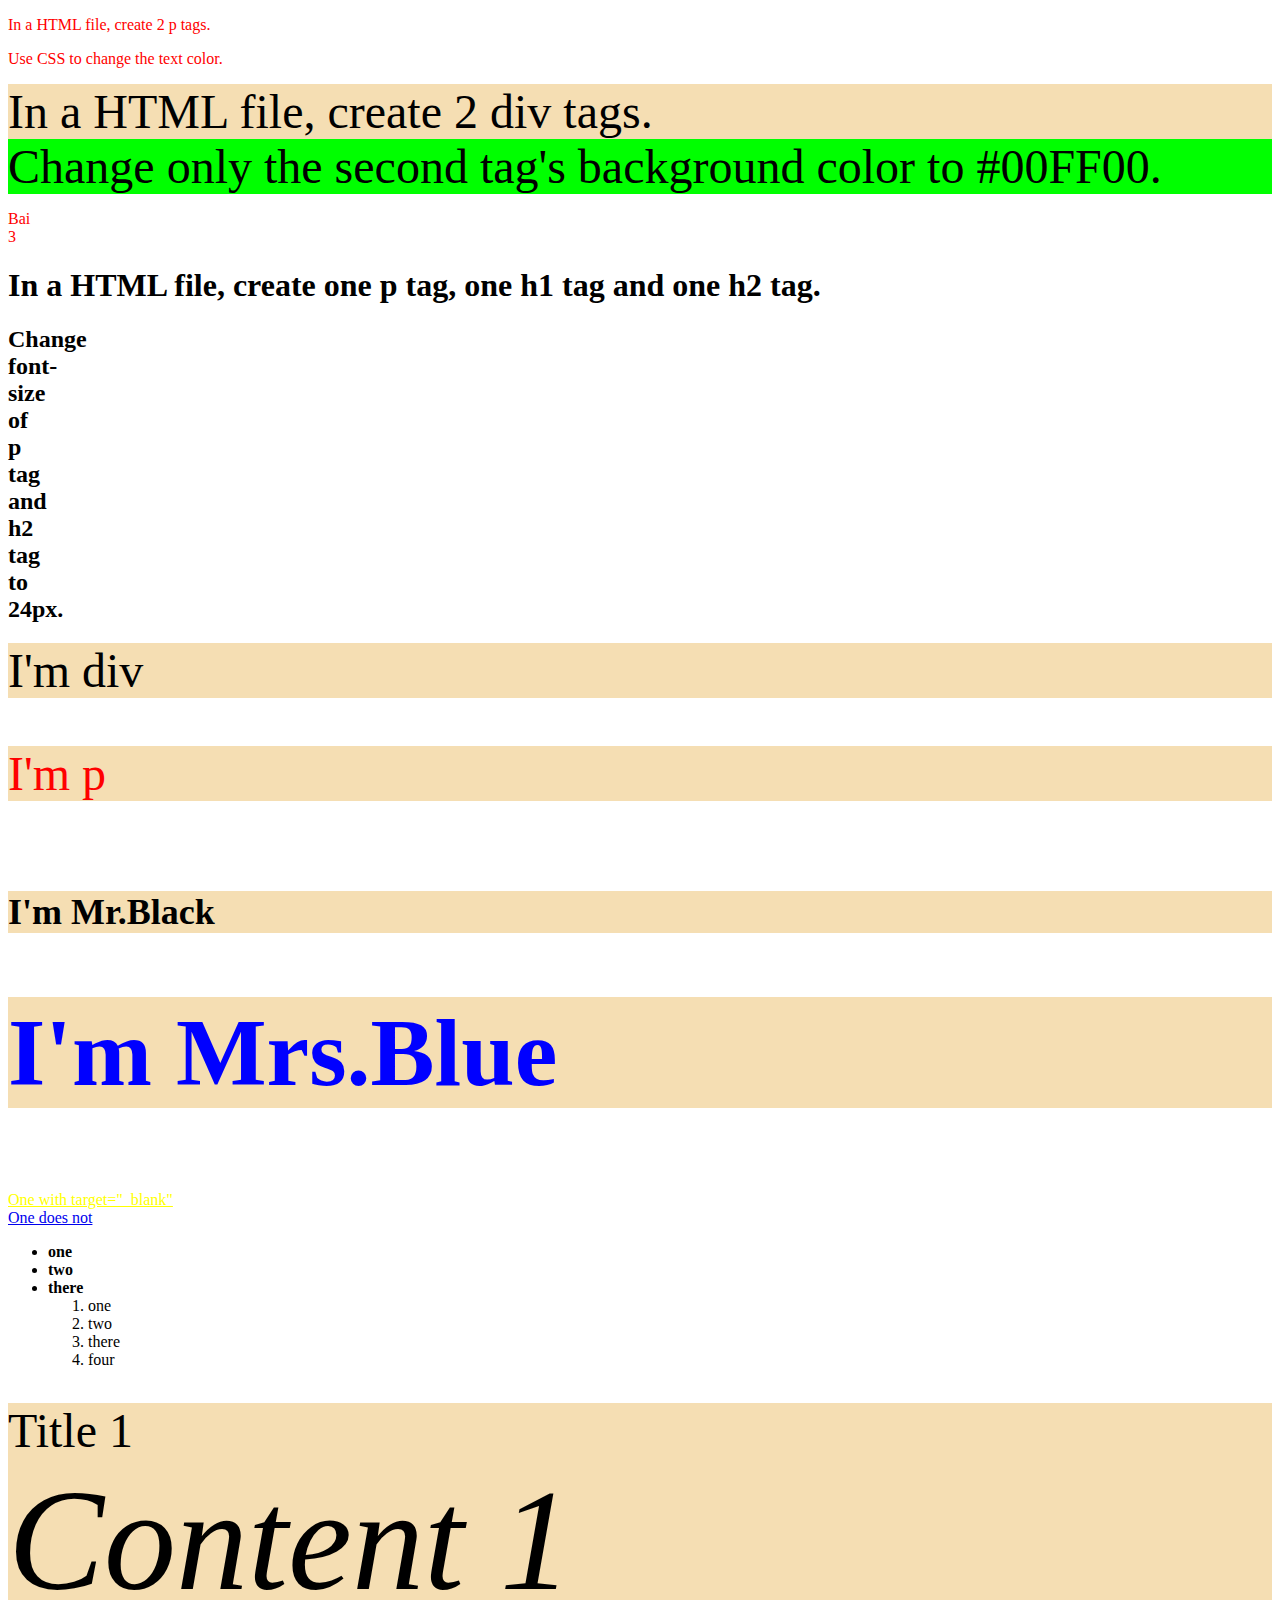
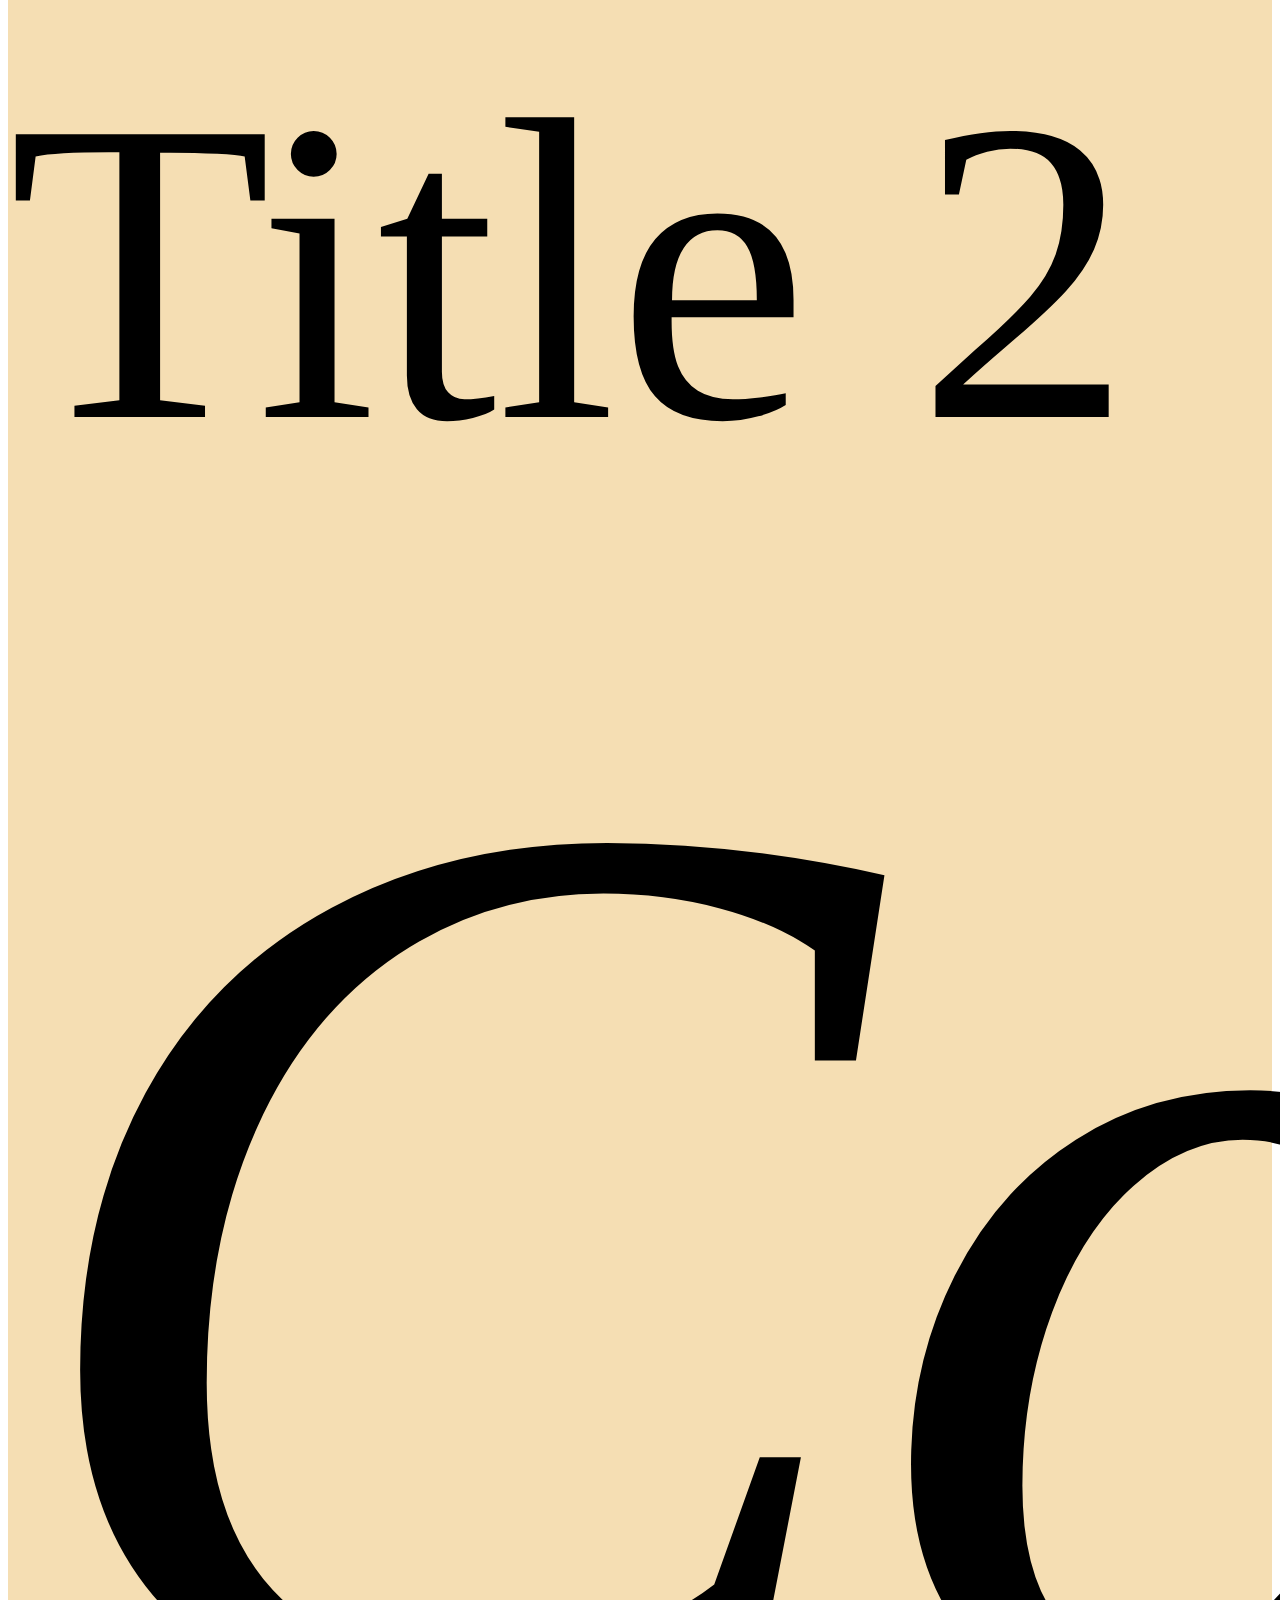
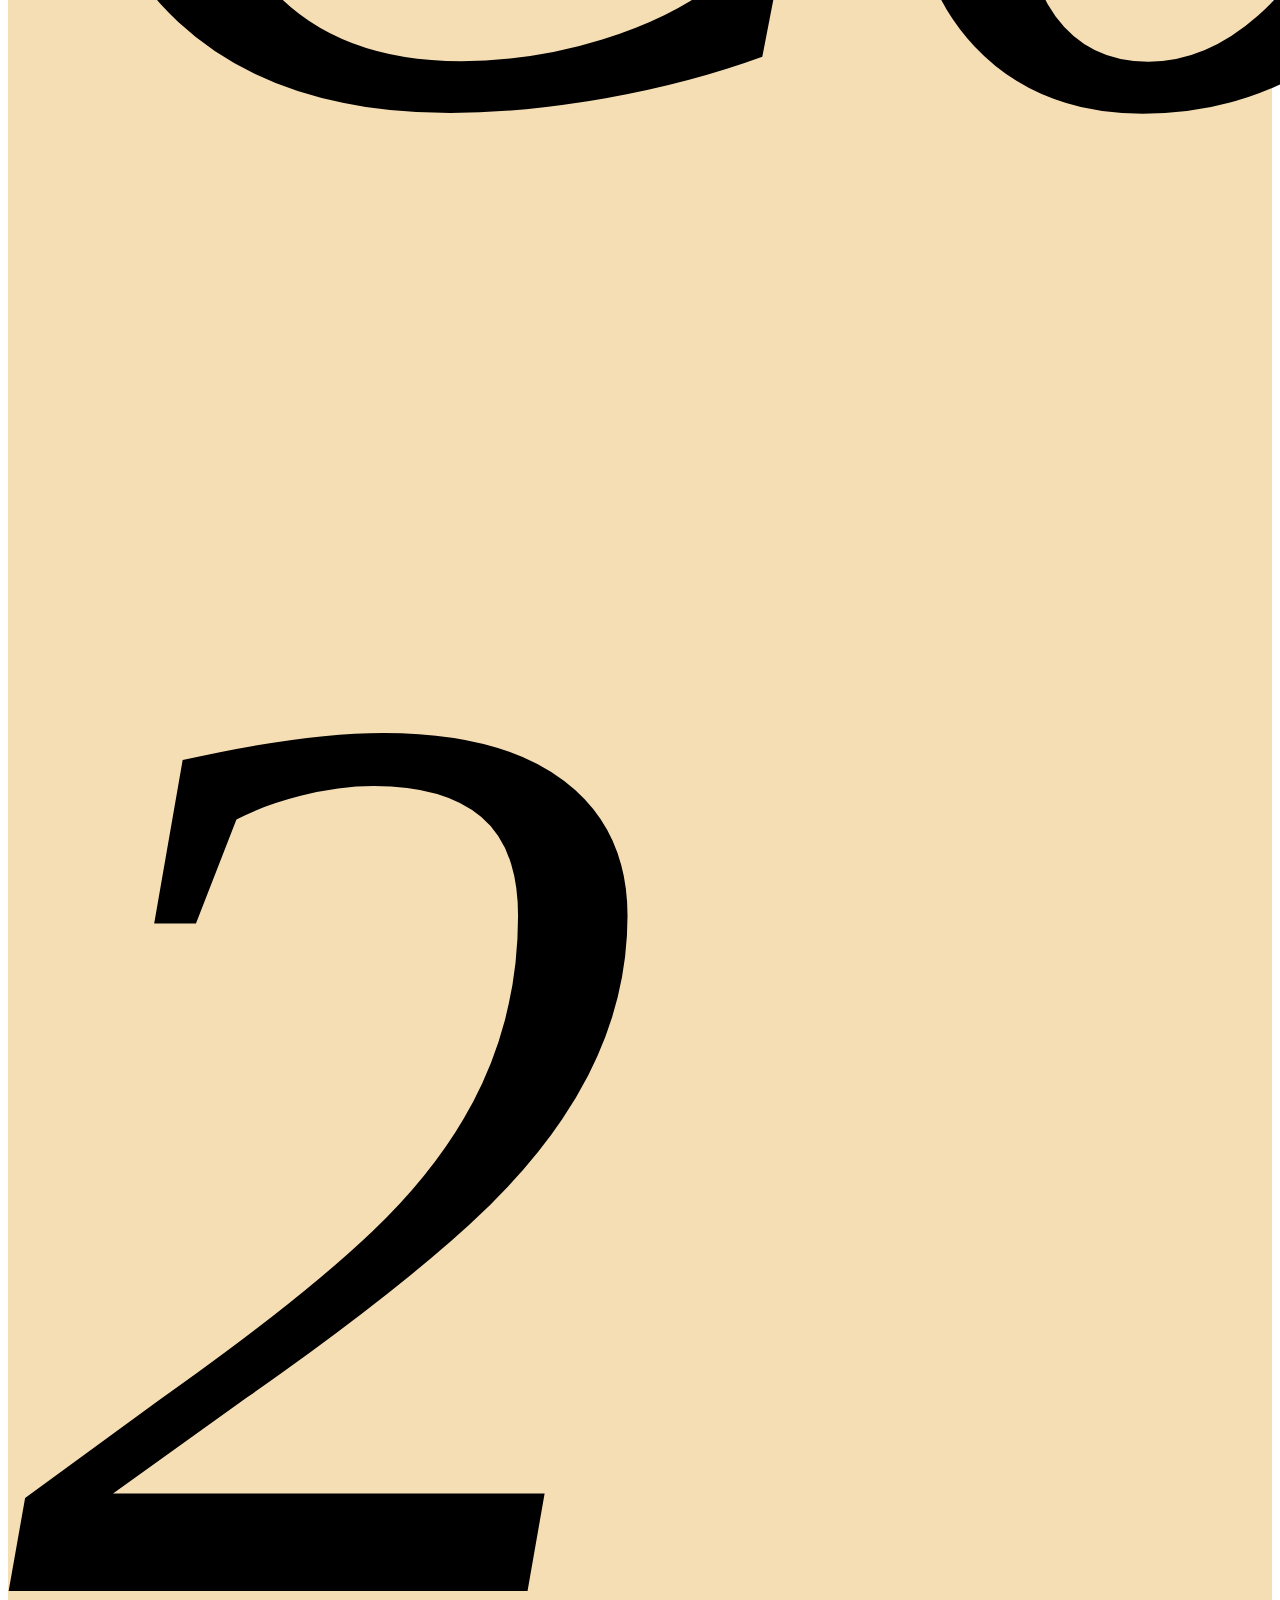
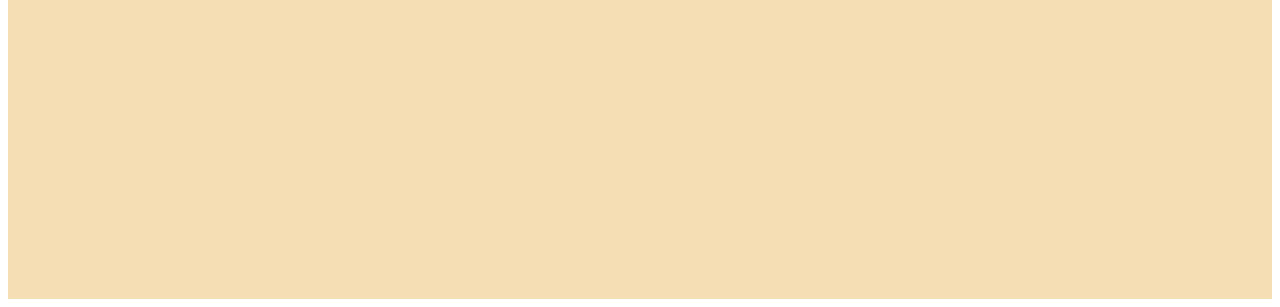
<file: Section 6/index.html>
<!DOCTYPE html>
<html lang="en">
<head>
    <meta charset="UTF-8">
    <meta http-equiv="X-UA-Compatible" content="IE=edge">
    <meta name="viewport" content="width=device-width, initial-scale=1.0">
    <title>Document</title>
    <link rel = "stylesheet" href="index.css">
</head>
<body>
    <!-- 1.  -->
    <p>In a HTML file, create 2 p tags.</p>
    <p>Use CSS to change the text color.</p>

    <!-- 2.   -->
    <div>In a HTML file, create 2 div tags.</div>
    <div class="ex2">Change only the second tag's background color to #00FF00.</div>

    <!-- 3.  -->
    <p class="ex3">Bai 3</p>
    <h1>In a HTML file, create one p tag, one h1 tag and one h2 tag.</h1>
    <h2 class="ex3">Change font-size of p tag and h2 tag to 24px.</h2>
    
    <!-- 4.  -->
    <div>I'm div</div>
    <p style="font-size: 3em;background: wheat;">I'm p</p>
    <br>
    
    <!-- 5.  -->
    <div id="div1">
        <h1>I'm Mr.Black</h1>
    </div>
    <div id="div2">
        <h1>I'm Mrs.Blue</h1>
    </div>
    <br>

    <!-- 6.  -->
    <a href="#" target="_blank">One with target="_blank"</a> <br>
    <a href="#">One does not</a> <br>

    <!-- 7.  -->
    <ul>
        <li>one</li>
        <li>two</li>
        <li>there</li>
        <ol>
            <li>one</li>
            <li>two</li>
            <li>there</li>
            <li>four</li>
        </ol>
    </ul>
    <br>

    <!-- 9.  -->
    <div class="item">
        <span>Title 1</span>
        <div>
            <span>Content 1</span>
            <div>
            </div>

            <div class="item">
                <span>Title 2</span>
                <div>
                    <span>Content 2</span>
                </div>
            </div>

</body>

</html>
</file>
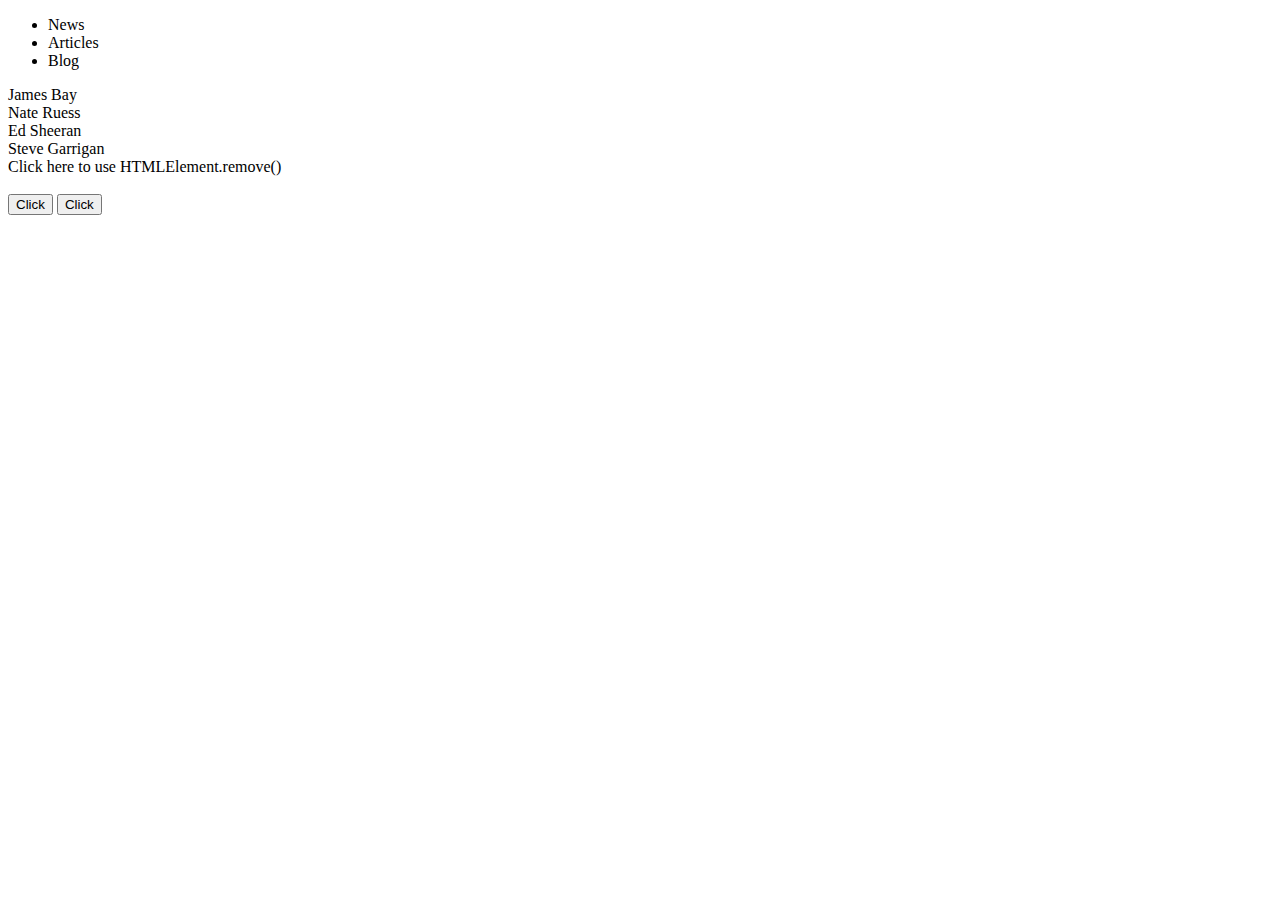
<file: Section 8/index.html>
<!DOCTYPE html>
<html lang="en">

<head>
    <meta charset="UTF-8">
    <meta http-equiv="X-UA-Compatible" content="IE=edge">
    <meta name="viewport" content="width=device-width, initial-scale=1.0">
    <title>Document</title>
</head>

<body>
    <ul>
        <li>News</li>
        <li>Articles</li>
        <li>Blog</li>
    </ul>

    <div>
        <div class="singer">James Bay</div>
        <div class="singer">Nate Ruess</div>
        <div class="singer">Ed Sheeran</div>
        <div class="singer">Steve Garrigan</div>
    </div>

    <div id='delete'>Click here to use HTMLElement.remove()</div>
    <br>

    <button id='button 1'>Click</button>
    <button id='button 2'>Click</button>


    <script src="index.js"></script>
</body>

</html>
</file>
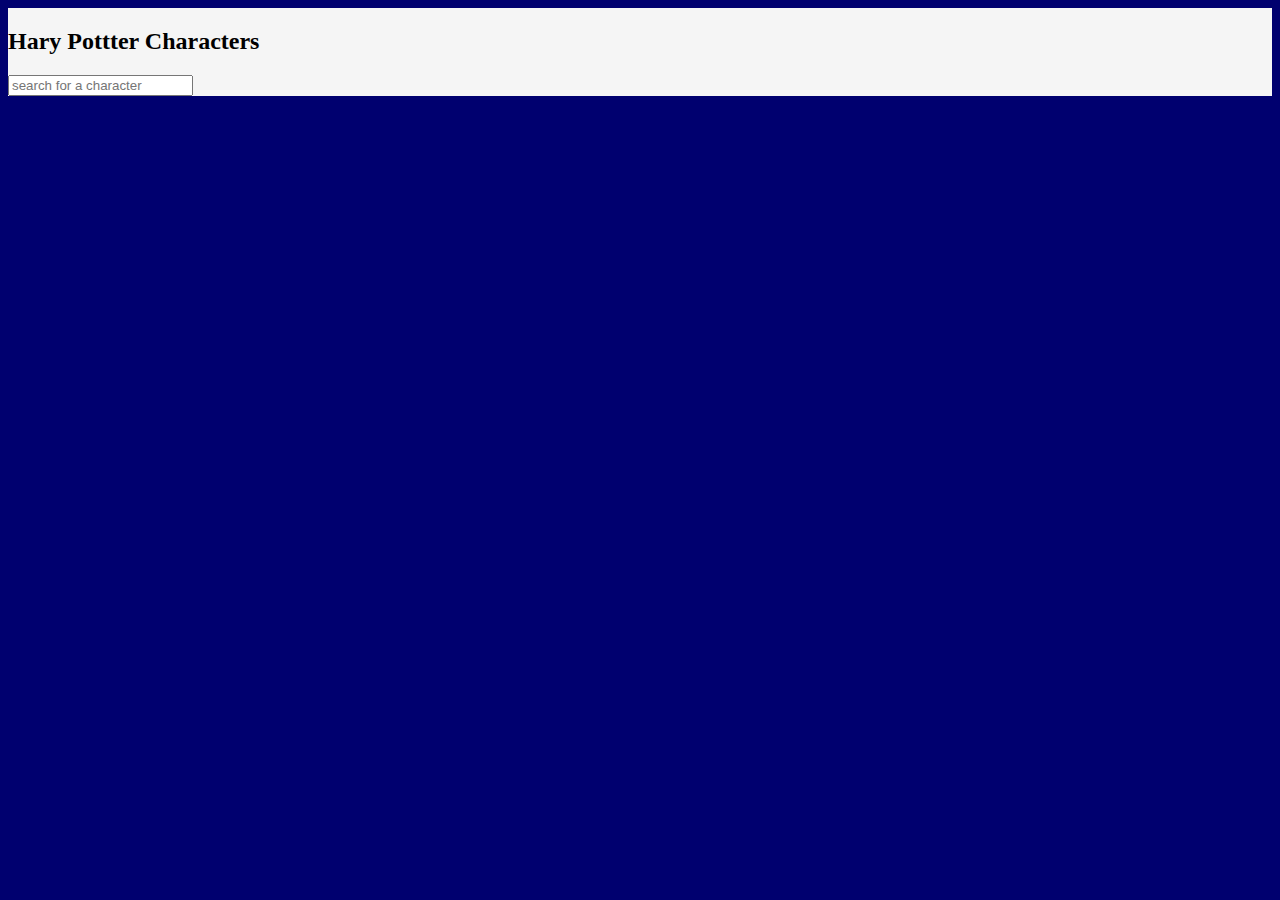
<file: Test 2/index.html>
<!DOCTYPE html>
<html lang="en">

<head>
    <meta charset="UTF-8">
    <meta http-equiv="X-UA-Compatible" content="IE=edge">
    <meta name="viewport" content="width=device-width, initial-scale=1.0">
    <title>Document</title>
    <link rel="stylesheet" href="style.css">
</head>

<body>
    <div class="title">
        <h2>Hary Pottter Characters</h2>
    </div>
    <div id="searchWrapper">
        <input type="text" name="searchBar" id="searchBar" placeholder="search for a character" />
    </div>
    <ul id="charactersList"></ul>

<script src="index.js"></script>

</html>
</file>
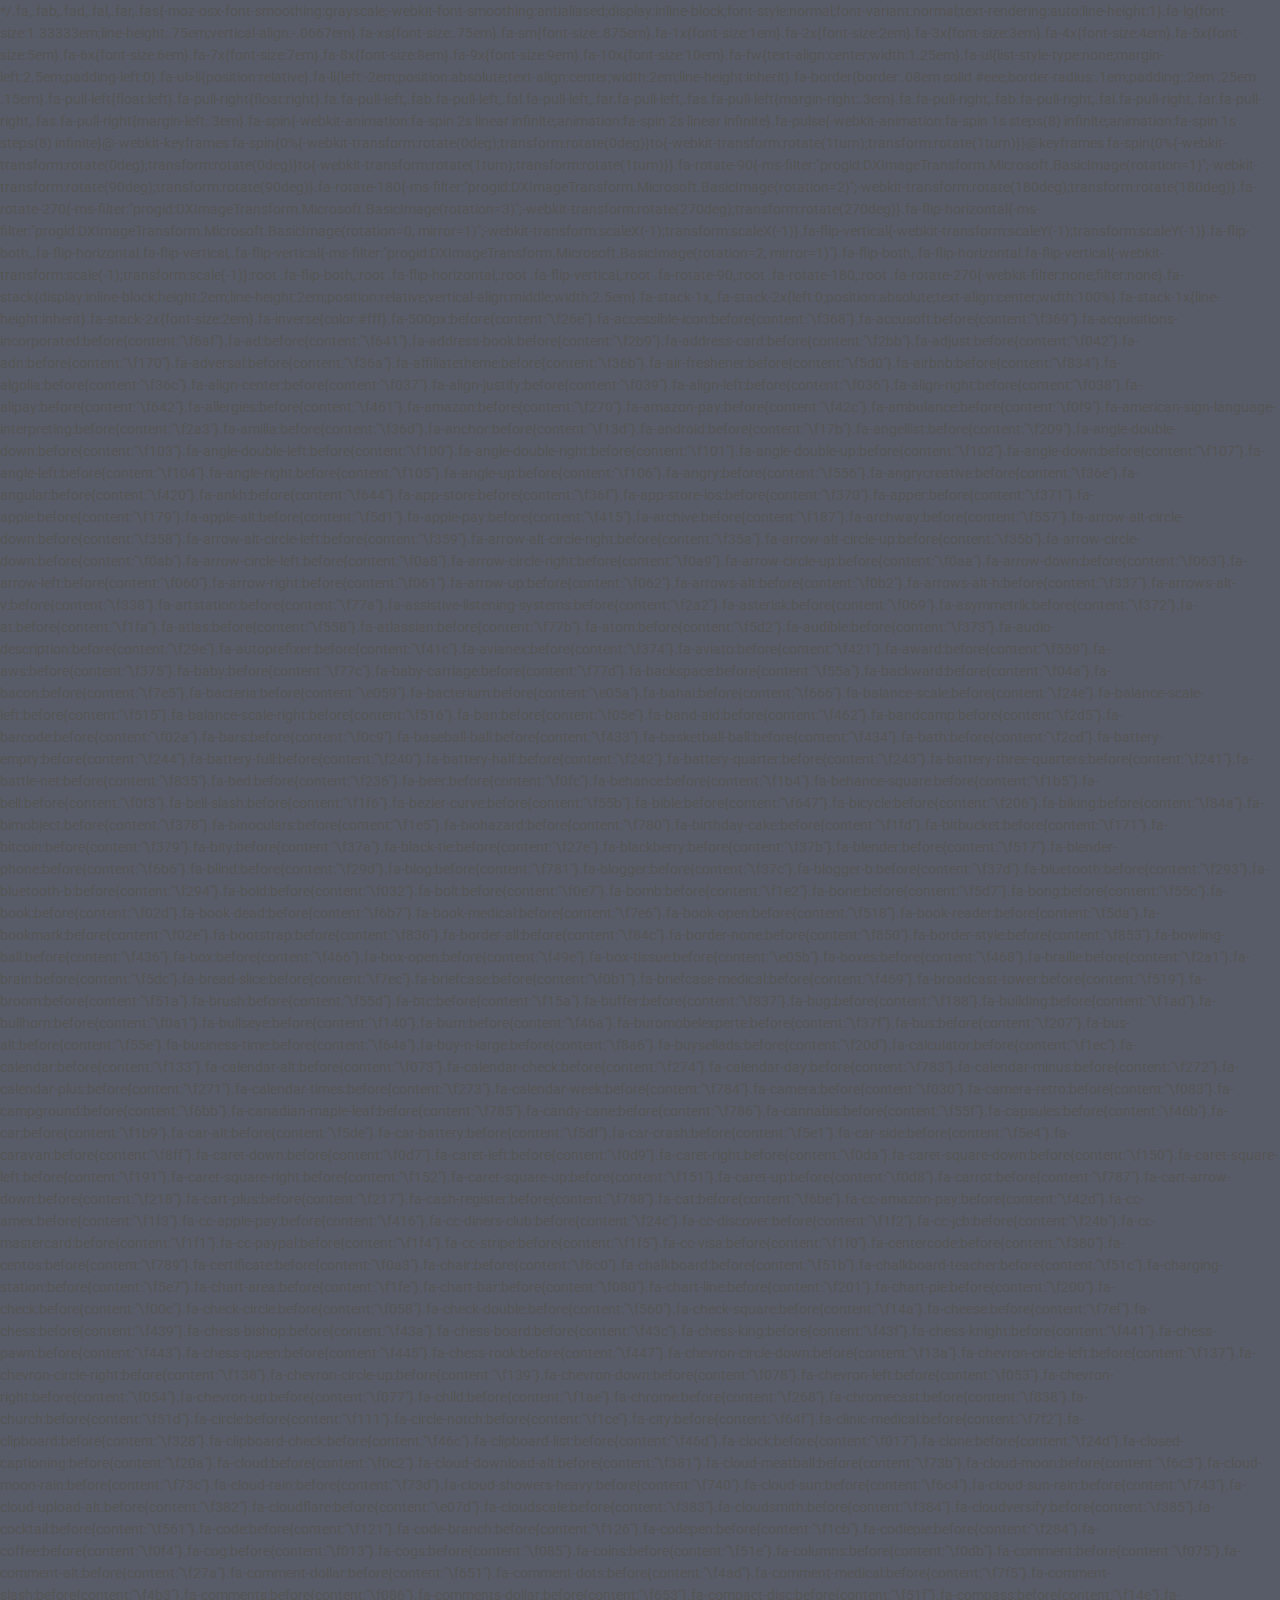
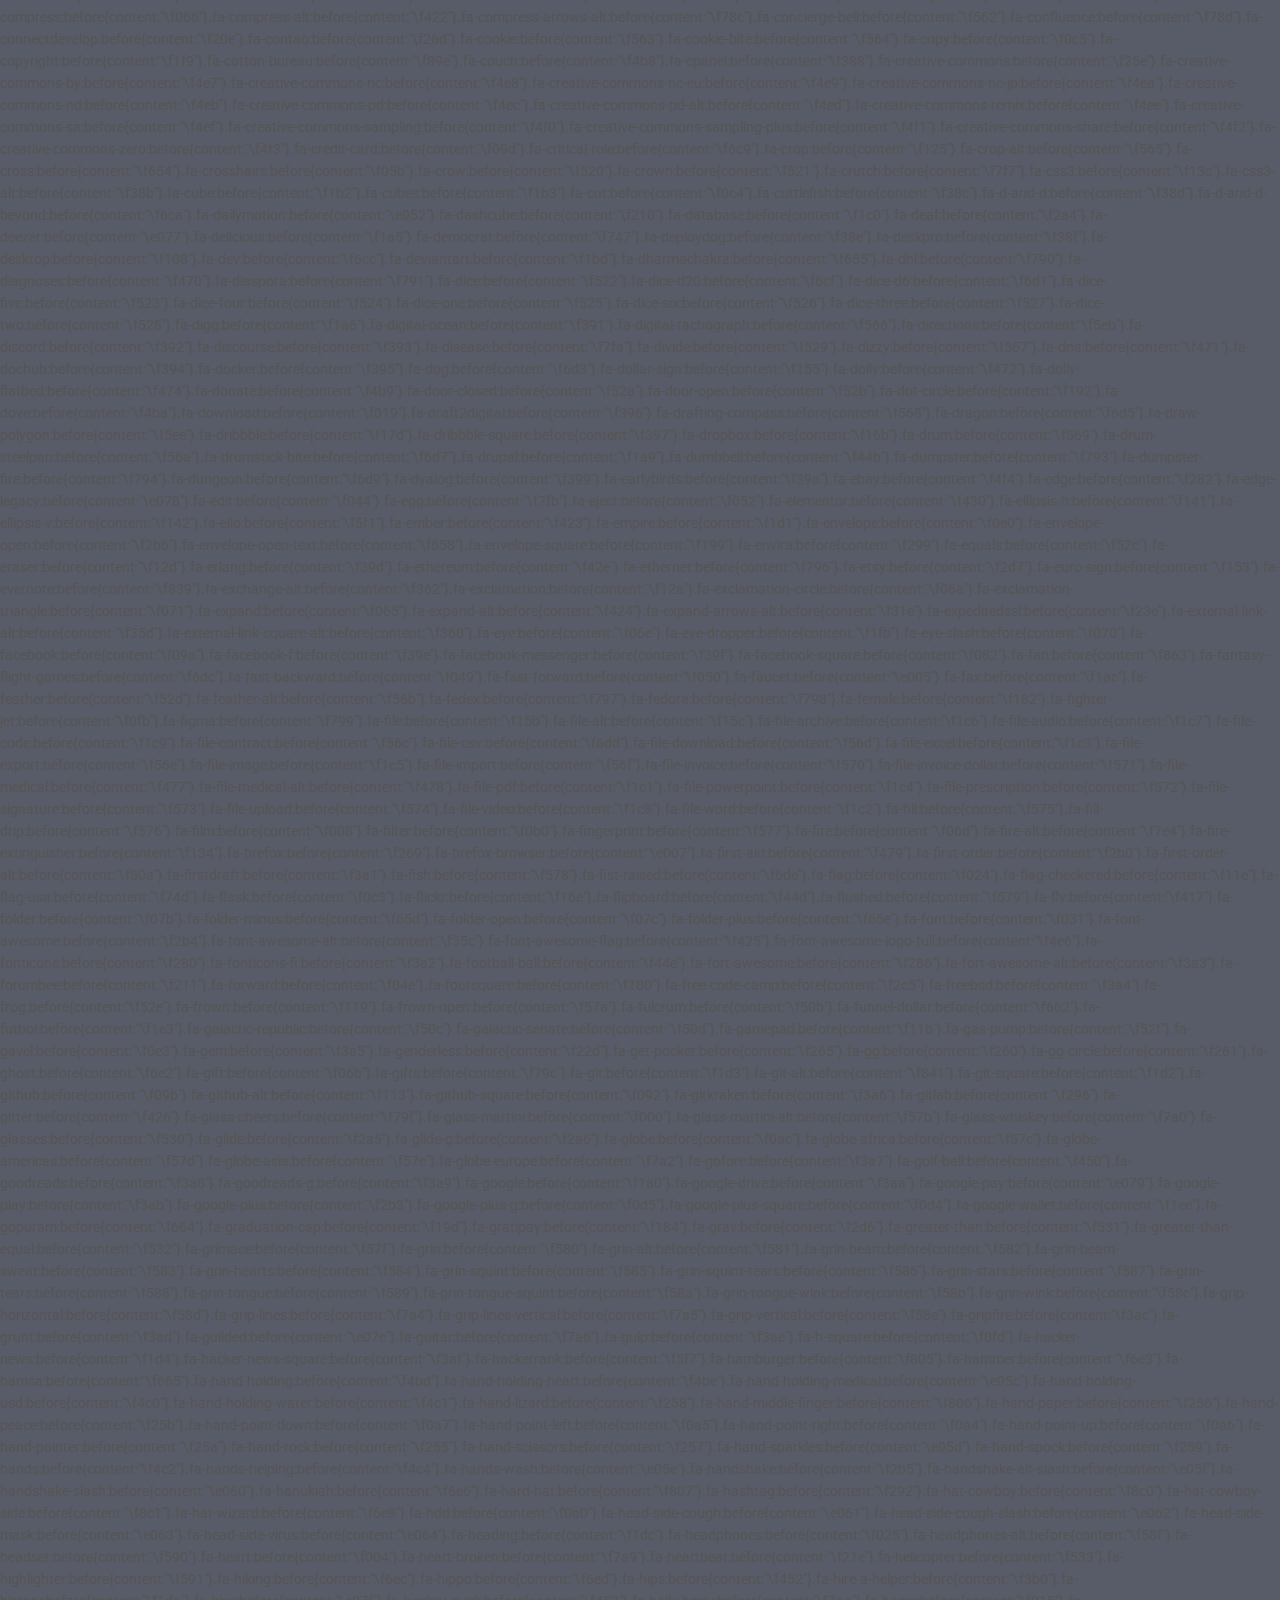
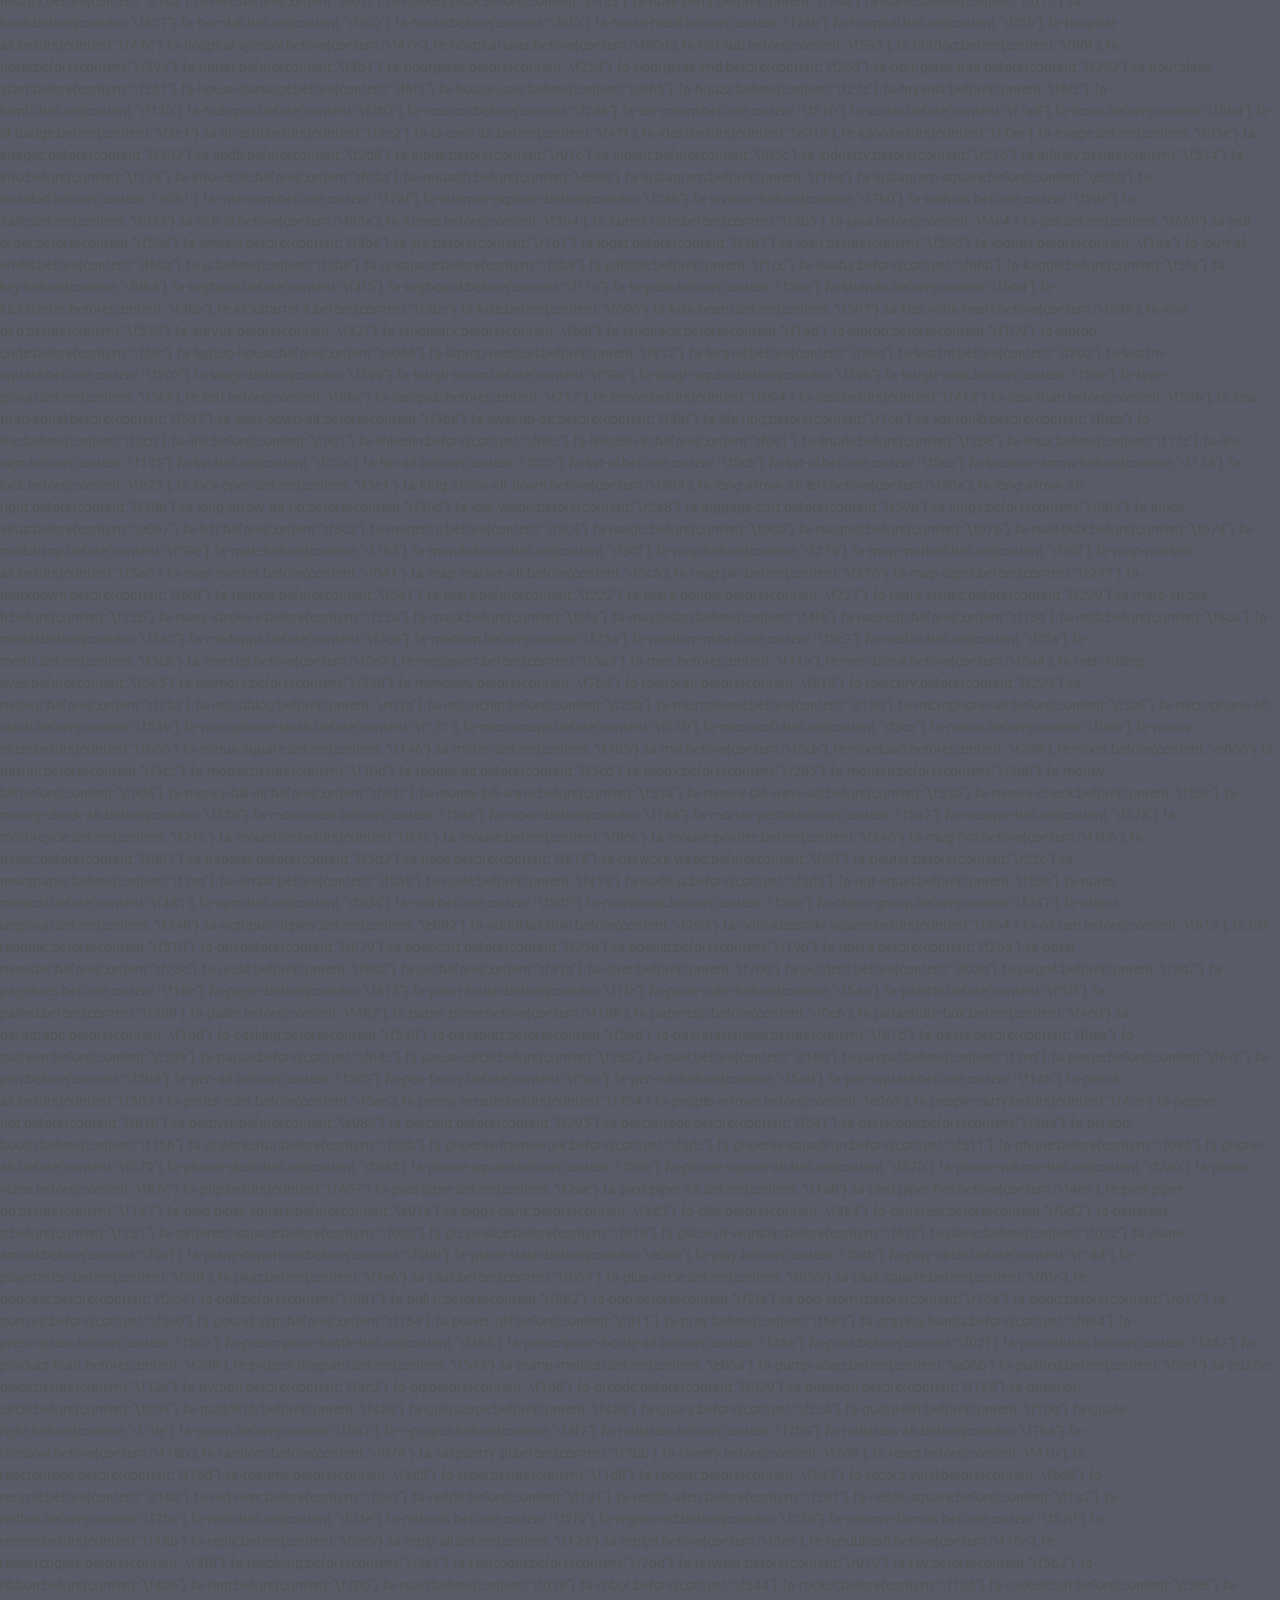
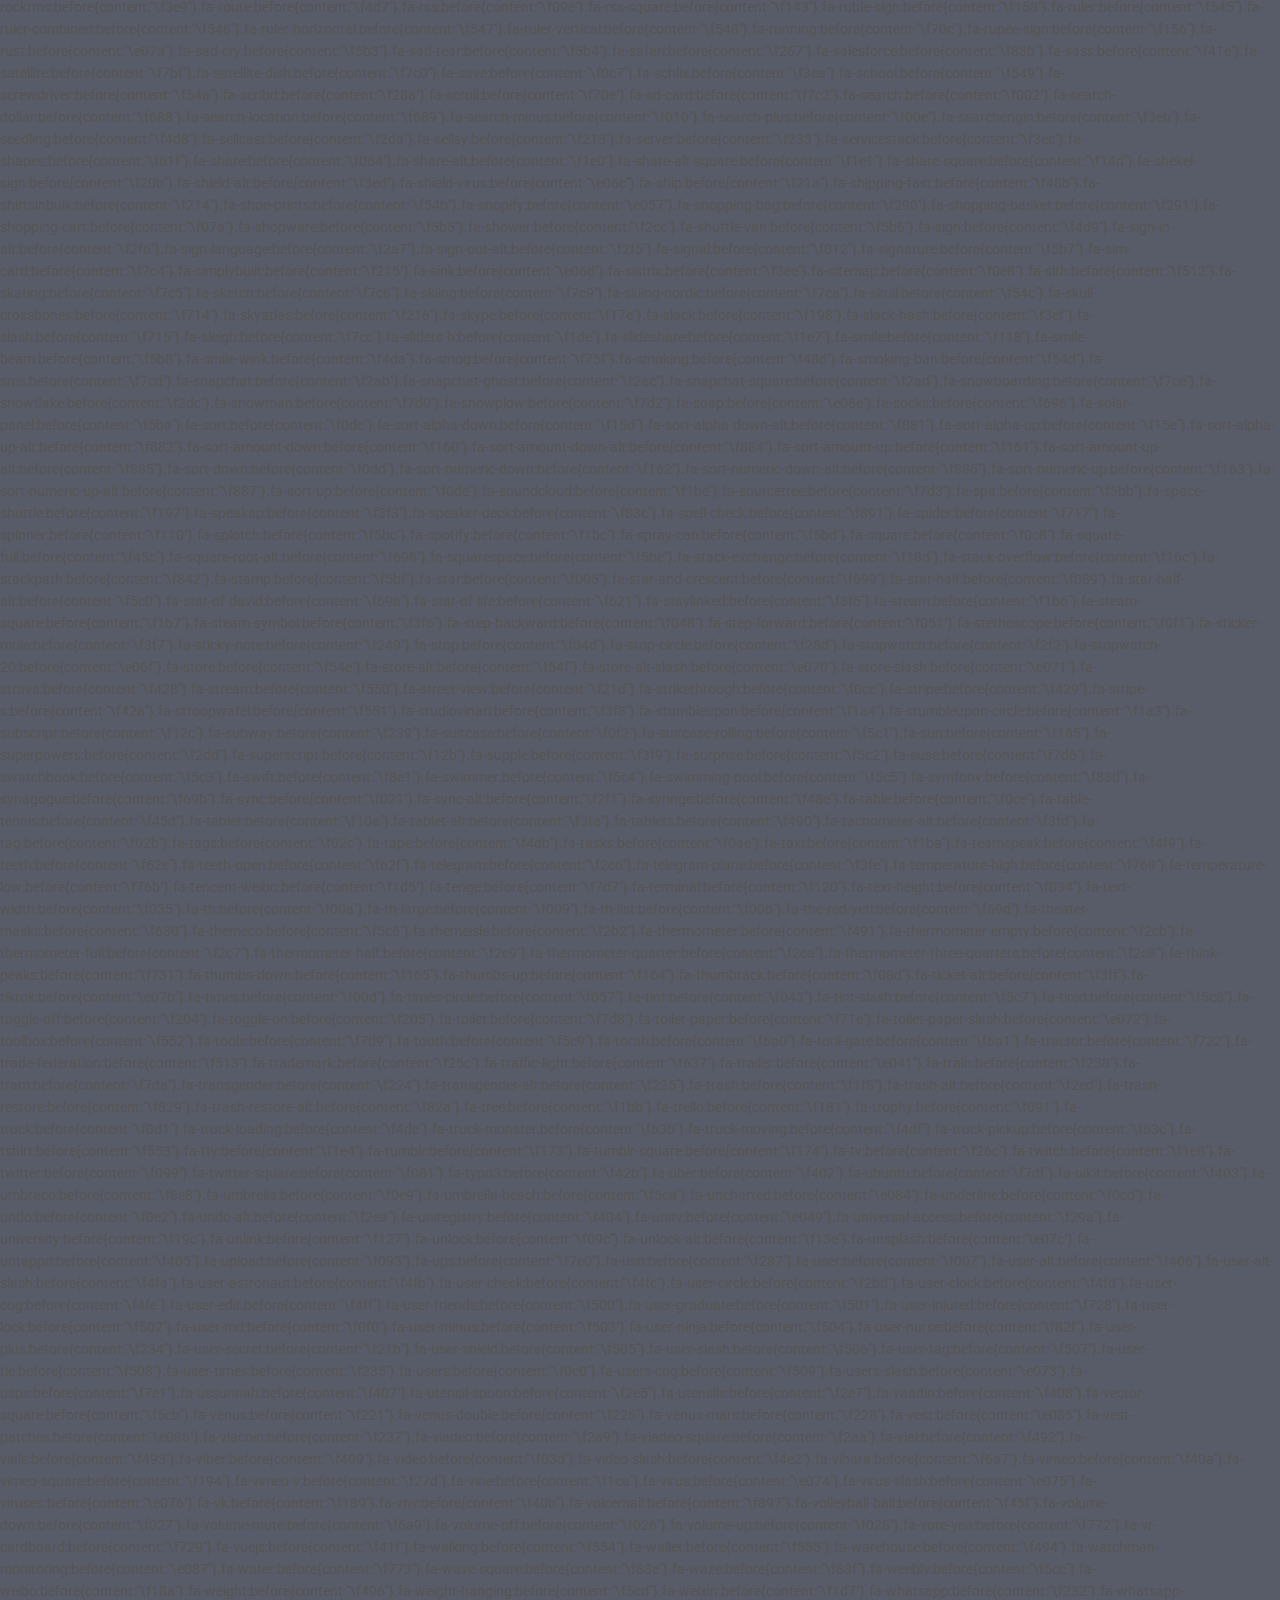
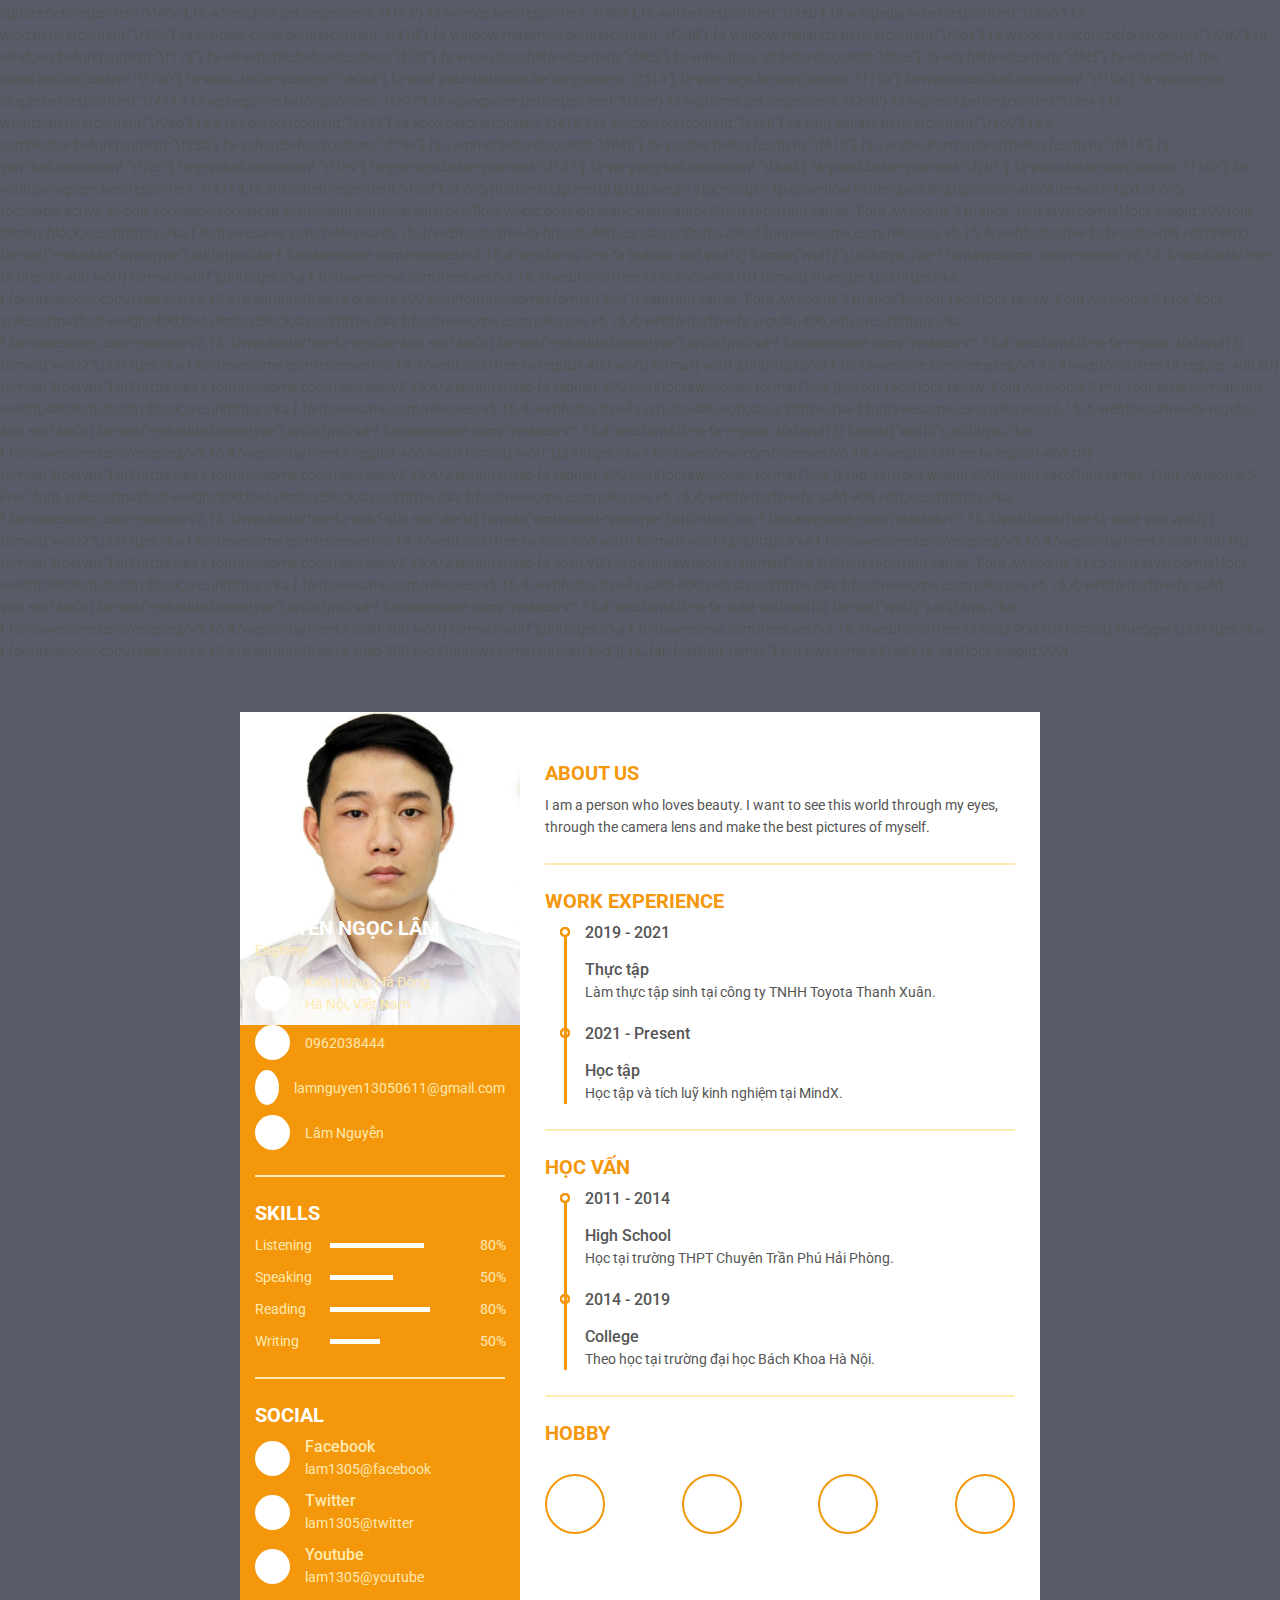
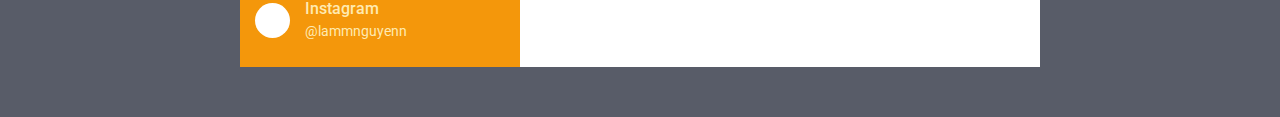
<file: Section 6/Cv.html>
<html lang="en"><head><meta http-equiv="Content-Type" content="text/html; charset=UTF-8">
    
    <meta name="viewport" content="width=device-width, initial-scale=1.0">
    <title>CV</title>
    
    <link rel="stylesheet" href="./cv_folder/index.css">
    
 */.fa,.fab,.fad,.fal,.far,.fas{-moz-osx-font-smoothing:grayscale;-webkit-font-smoothing:antialiased;display:inline-block;font-style:normal;font-variant:normal;text-rendering:auto;line-height:1}.fa-lg{font-size:1.33333em;line-height:.75em;vertical-align:-.0667em}.fa-xs{font-size:.75em}.fa-sm{font-size:.875em}.fa-1x{font-size:1em}.fa-2x{font-size:2em}.fa-3x{font-size:3em}.fa-4x{font-size:4em}.fa-5x{font-size:5em}.fa-6x{font-size:6em}.fa-7x{font-size:7em}.fa-8x{font-size:8em}.fa-9x{font-size:9em}.fa-10x{font-size:10em}.fa-fw{text-align:center;width:1.25em}.fa-ul{list-style-type:none;margin-left:2.5em;padding-left:0}.fa-ul>li{position:relative}.fa-li{left:-2em;position:absolute;text-align:center;width:2em;line-height:inherit}.fa-border{border:.08em solid #eee;border-radius:.1em;padding:.2em .25em .15em}.fa-pull-left{float:left}.fa-pull-right{float:right}.fa.fa-pull-left,.fab.fa-pull-left,.fal.fa-pull-left,.far.fa-pull-left,.fas.fa-pull-left{margin-right:.3em}.fa.fa-pull-right,.fab.fa-pull-right,.fal.fa-pull-right,.far.fa-pull-right,.fas.fa-pull-right{margin-left:.3em}.fa-spin{-webkit-animation:fa-spin 2s linear infinite;animation:fa-spin 2s linear infinite}.fa-pulse{-webkit-animation:fa-spin 1s steps(8) infinite;animation:fa-spin 1s steps(8) infinite}@-webkit-keyframes fa-spin{0%{-webkit-transform:rotate(0deg);transform:rotate(0deg)}to{-webkit-transform:rotate(1turn);transform:rotate(1turn)}}@keyframes fa-spin{0%{-webkit-transform:rotate(0deg);transform:rotate(0deg)}to{-webkit-transform:rotate(1turn);transform:rotate(1turn)}}.fa-rotate-90{-ms-filter:"progid:DXImageTransform.Microsoft.BasicImage(rotation=1)";-webkit-transform:rotate(90deg);transform:rotate(90deg)}.fa-rotate-180{-ms-filter:"progid:DXImageTransform.Microsoft.BasicImage(rotation=2)";-webkit-transform:rotate(180deg);transform:rotate(180deg)}.fa-rotate-270{-ms-filter:"progid:DXImageTransform.Microsoft.BasicImage(rotation=3)";-webkit-transform:rotate(270deg);transform:rotate(270deg)}.fa-flip-horizontal{-ms-filter:"progid:DXImageTransform.Microsoft.BasicImage(rotation=0, mirror=1)";-webkit-transform:scaleX(-1);transform:scaleX(-1)}.fa-flip-vertical{-webkit-transform:scaleY(-1);transform:scaleY(-1)}.fa-flip-both,.fa-flip-horizontal.fa-flip-vertical,.fa-flip-vertical{-ms-filter:"progid:DXImageTransform.Microsoft.BasicImage(rotation=2, mirror=1)"}.fa-flip-both,.fa-flip-horizontal.fa-flip-vertical{-webkit-transform:scale(-1);transform:scale(-1)}:root .fa-flip-both,:root .fa-flip-horizontal,:root .fa-flip-vertical,:root .fa-rotate-90,:root .fa-rotate-180,:root .fa-rotate-270{-webkit-filter:none;filter:none}.fa-stack{display:inline-block;height:2em;line-height:2em;position:relative;vertical-align:middle;width:2.5em}.fa-stack-1x,.fa-stack-2x{left:0;position:absolute;text-align:center;width:100%}.fa-stack-1x{line-height:inherit}.fa-stack-2x{font-size:2em}.fa-inverse{color:#fff}.fa-500px:before{content:"\f26e"}.fa-accessible-icon:before{content:"\f368"}.fa-accusoft:before{content:"\f369"}.fa-acquisitions-incorporated:before{content:"\f6af"}.fa-ad:before{content:"\f641"}.fa-address-book:before{content:"\f2b9"}.fa-address-card:before{content:"\f2bb"}.fa-adjust:before{content:"\f042"}.fa-adn:before{content:"\f170"}.fa-adversal:before{content:"\f36a"}.fa-affiliatetheme:before{content:"\f36b"}.fa-air-freshener:before{content:"\f5d0"}.fa-airbnb:before{content:"\f834"}.fa-algolia:before{content:"\f36c"}.fa-align-center:before{content:"\f037"}.fa-align-justify:before{content:"\f039"}.fa-align-left:before{content:"\f036"}.fa-align-right:before{content:"\f038"}.fa-alipay:before{content:"\f642"}.fa-allergies:before{content:"\f461"}.fa-amazon:before{content:"\f270"}.fa-amazon-pay:before{content:"\f42c"}.fa-ambulance:before{content:"\f0f9"}.fa-american-sign-language-interpreting:before{content:"\f2a3"}.fa-amilia:before{content:"\f36d"}.fa-anchor:before{content:"\f13d"}.fa-android:before{content:"\f17b"}.fa-angellist:before{content:"\f209"}.fa-angle-double-down:before{content:"\f103"}.fa-angle-double-left:before{content:"\f100"}.fa-angle-double-right:before{content:"\f101"}.fa-angle-double-up:before{content:"\f102"}.fa-angle-down:before{content:"\f107"}.fa-angle-left:before{content:"\f104"}.fa-angle-right:before{content:"\f105"}.fa-angle-up:before{content:"\f106"}.fa-angry:before{content:"\f556"}.fa-angrycreative:before{content:"\f36e"}.fa-angular:before{content:"\f420"}.fa-ankh:before{content:"\f644"}.fa-app-store:before{content:"\f36f"}.fa-app-store-ios:before{content:"\f370"}.fa-apper:before{content:"\f371"}.fa-apple:before{content:"\f179"}.fa-apple-alt:before{content:"\f5d1"}.fa-apple-pay:before{content:"\f415"}.fa-archive:before{content:"\f187"}.fa-archway:before{content:"\f557"}.fa-arrow-alt-circle-down:before{content:"\f358"}.fa-arrow-alt-circle-left:before{content:"\f359"}.fa-arrow-alt-circle-right:before{content:"\f35a"}.fa-arrow-alt-circle-up:before{content:"\f35b"}.fa-arrow-circle-down:before{content:"\f0ab"}.fa-arrow-circle-left:before{content:"\f0a8"}.fa-arrow-circle-right:before{content:"\f0a9"}.fa-arrow-circle-up:before{content:"\f0aa"}.fa-arrow-down:before{content:"\f063"}.fa-arrow-left:before{content:"\f060"}.fa-arrow-right:before{content:"\f061"}.fa-arrow-up:before{content:"\f062"}.fa-arrows-alt:before{content:"\f0b2"}.fa-arrows-alt-h:before{content:"\f337"}.fa-arrows-alt-v:before{content:"\f338"}.fa-artstation:before{content:"\f77a"}.fa-assistive-listening-systems:before{content:"\f2a2"}.fa-asterisk:before{content:"\f069"}.fa-asymmetrik:before{content:"\f372"}.fa-at:before{content:"\f1fa"}.fa-atlas:before{content:"\f558"}.fa-atlassian:before{content:"\f77b"}.fa-atom:before{content:"\f5d2"}.fa-audible:before{content:"\f373"}.fa-audio-description:before{content:"\f29e"}.fa-autoprefixer:before{content:"\f41c"}.fa-avianex:before{content:"\f374"}.fa-aviato:before{content:"\f421"}.fa-award:before{content:"\f559"}.fa-aws:before{content:"\f375"}.fa-baby:before{content:"\f77c"}.fa-baby-carriage:before{content:"\f77d"}.fa-backspace:before{content:"\f55a"}.fa-backward:before{content:"\f04a"}.fa-bacon:before{content:"\f7e5"}.fa-bacteria:before{content:"\e059"}.fa-bacterium:before{content:"\e05a"}.fa-bahai:before{content:"\f666"}.fa-balance-scale:before{content:"\f24e"}.fa-balance-scale-left:before{content:"\f515"}.fa-balance-scale-right:before{content:"\f516"}.fa-ban:before{content:"\f05e"}.fa-band-aid:before{content:"\f462"}.fa-bandcamp:before{content:"\f2d5"}.fa-barcode:before{content:"\f02a"}.fa-bars:before{content:"\f0c9"}.fa-baseball-ball:before{content:"\f433"}.fa-basketball-ball:before{content:"\f434"}.fa-bath:before{content:"\f2cd"}.fa-battery-empty:before{content:"\f244"}.fa-battery-full:before{content:"\f240"}.fa-battery-half:before{content:"\f242"}.fa-battery-quarter:before{content:"\f243"}.fa-battery-three-quarters:before{content:"\f241"}.fa-battle-net:before{content:"\f835"}.fa-bed:before{content:"\f236"}.fa-beer:before{content:"\f0fc"}.fa-behance:before{content:"\f1b4"}.fa-behance-square:before{content:"\f1b5"}.fa-bell:before{content:"\f0f3"}.fa-bell-slash:before{content:"\f1f6"}.fa-bezier-curve:before{content:"\f55b"}.fa-bible:before{content:"\f647"}.fa-bicycle:before{content:"\f206"}.fa-biking:before{content:"\f84a"}.fa-bimobject:before{content:"\f378"}.fa-binoculars:before{content:"\f1e5"}.fa-biohazard:before{content:"\f780"}.fa-birthday-cake:before{content:"\f1fd"}.fa-bitbucket:before{content:"\f171"}.fa-bitcoin:before{content:"\f379"}.fa-bity:before{content:"\f37a"}.fa-black-tie:before{content:"\f27e"}.fa-blackberry:before{content:"\f37b"}.fa-blender:before{content:"\f517"}.fa-blender-phone:before{content:"\f6b6"}.fa-blind:before{content:"\f29d"}.fa-blog:before{content:"\f781"}.fa-blogger:before{content:"\f37c"}.fa-blogger-b:before{content:"\f37d"}.fa-bluetooth:before{content:"\f293"}.fa-bluetooth-b:before{content:"\f294"}.fa-bold:before{content:"\f032"}.fa-bolt:before{content:"\f0e7"}.fa-bomb:before{content:"\f1e2"}.fa-bone:before{content:"\f5d7"}.fa-bong:before{content:"\f55c"}.fa-book:before{content:"\f02d"}.fa-book-dead:before{content:"\f6b7"}.fa-book-medical:before{content:"\f7e6"}.fa-book-open:before{content:"\f518"}.fa-book-reader:before{content:"\f5da"}.fa-bookmark:before{content:"\f02e"}.fa-bootstrap:before{content:"\f836"}.fa-border-all:before{content:"\f84c"}.fa-border-none:before{content:"\f850"}.fa-border-style:before{content:"\f853"}.fa-bowling-ball:before{content:"\f436"}.fa-box:before{content:"\f466"}.fa-box-open:before{content:"\f49e"}.fa-box-tissue:before{content:"\e05b"}.fa-boxes:before{content:"\f468"}.fa-braille:before{content:"\f2a1"}.fa-brain:before{content:"\f5dc"}.fa-bread-slice:before{content:"\f7ec"}.fa-briefcase:before{content:"\f0b1"}.fa-briefcase-medical:before{content:"\f469"}.fa-broadcast-tower:before{content:"\f519"}.fa-broom:before{content:"\f51a"}.fa-brush:before{content:"\f55d"}.fa-btc:before{content:"\f15a"}.fa-buffer:before{content:"\f837"}.fa-bug:before{content:"\f188"}.fa-building:before{content:"\f1ad"}.fa-bullhorn:before{content:"\f0a1"}.fa-bullseye:before{content:"\f140"}.fa-burn:before{content:"\f46a"}.fa-buromobelexperte:before{content:"\f37f"}.fa-bus:before{content:"\f207"}.fa-bus-alt:before{content:"\f55e"}.fa-business-time:before{content:"\f64a"}.fa-buy-n-large:before{content:"\f8a6"}.fa-buysellads:before{content:"\f20d"}.fa-calculator:before{content:"\f1ec"}.fa-calendar:before{content:"\f133"}.fa-calendar-alt:before{content:"\f073"}.fa-calendar-check:before{content:"\f274"}.fa-calendar-day:before{content:"\f783"}.fa-calendar-minus:before{content:"\f272"}.fa-calendar-plus:before{content:"\f271"}.fa-calendar-times:before{content:"\f273"}.fa-calendar-week:before{content:"\f784"}.fa-camera:before{content:"\f030"}.fa-camera-retro:before{content:"\f083"}.fa-campground:before{content:"\f6bb"}.fa-canadian-maple-leaf:before{content:"\f785"}.fa-candy-cane:before{content:"\f786"}.fa-cannabis:before{content:"\f55f"}.fa-capsules:before{content:"\f46b"}.fa-car:before{content:"\f1b9"}.fa-car-alt:before{content:"\f5de"}.fa-car-battery:before{content:"\f5df"}.fa-car-crash:before{content:"\f5e1"}.fa-car-side:before{content:"\f5e4"}.fa-caravan:before{content:"\f8ff"}.fa-caret-down:before{content:"\f0d7"}.fa-caret-left:before{content:"\f0d9"}.fa-caret-right:before{content:"\f0da"}.fa-caret-square-down:before{content:"\f150"}.fa-caret-square-left:before{content:"\f191"}.fa-caret-square-right:before{content:"\f152"}.fa-caret-square-up:before{content:"\f151"}.fa-caret-up:before{content:"\f0d8"}.fa-carrot:before{content:"\f787"}.fa-cart-arrow-down:before{content:"\f218"}.fa-cart-plus:before{content:"\f217"}.fa-cash-register:before{content:"\f788"}.fa-cat:before{content:"\f6be"}.fa-cc-amazon-pay:before{content:"\f42d"}.fa-cc-amex:before{content:"\f1f3"}.fa-cc-apple-pay:before{content:"\f416"}.fa-cc-diners-club:before{content:"\f24c"}.fa-cc-discover:before{content:"\f1f2"}.fa-cc-jcb:before{content:"\f24b"}.fa-cc-mastercard:before{content:"\f1f1"}.fa-cc-paypal:before{content:"\f1f4"}.fa-cc-stripe:before{content:"\f1f5"}.fa-cc-visa:before{content:"\f1f0"}.fa-centercode:before{content:"\f380"}.fa-centos:before{content:"\f789"}.fa-certificate:before{content:"\f0a3"}.fa-chair:before{content:"\f6c0"}.fa-chalkboard:before{content:"\f51b"}.fa-chalkboard-teacher:before{content:"\f51c"}.fa-charging-station:before{content:"\f5e7"}.fa-chart-area:before{content:"\f1fe"}.fa-chart-bar:before{content:"\f080"}.fa-chart-line:before{content:"\f201"}.fa-chart-pie:before{content:"\f200"}.fa-check:before{content:"\f00c"}.fa-check-circle:before{content:"\f058"}.fa-check-double:before{content:"\f560"}.fa-check-square:before{content:"\f14a"}.fa-cheese:before{content:"\f7ef"}.fa-chess:before{content:"\f439"}.fa-chess-bishop:before{content:"\f43a"}.fa-chess-board:before{content:"\f43c"}.fa-chess-king:before{content:"\f43f"}.fa-chess-knight:before{content:"\f441"}.fa-chess-pawn:before{content:"\f443"}.fa-chess-queen:before{content:"\f445"}.fa-chess-rook:before{content:"\f447"}.fa-chevron-circle-down:before{content:"\f13a"}.fa-chevron-circle-left:before{content:"\f137"}.fa-chevron-circle-right:before{content:"\f138"}.fa-chevron-circle-up:before{content:"\f139"}.fa-chevron-down:before{content:"\f078"}.fa-chevron-left:before{content:"\f053"}.fa-chevron-right:before{content:"\f054"}.fa-chevron-up:before{content:"\f077"}.fa-child:before{content:"\f1ae"}.fa-chrome:before{content:"\f268"}.fa-chromecast:before{content:"\f838"}.fa-church:before{content:"\f51d"}.fa-circle:before{content:"\f111"}.fa-circle-notch:before{content:"\f1ce"}.fa-city:before{content:"\f64f"}.fa-clinic-medical:before{content:"\f7f2"}.fa-clipboard:before{content:"\f328"}.fa-clipboard-check:before{content:"\f46c"}.fa-clipboard-list:before{content:"\f46d"}.fa-clock:before{content:"\f017"}.fa-clone:before{content:"\f24d"}.fa-closed-captioning:before{content:"\f20a"}.fa-cloud:before{content:"\f0c2"}.fa-cloud-download-alt:before{content:"\f381"}.fa-cloud-meatball:before{content:"\f73b"}.fa-cloud-moon:before{content:"\f6c3"}.fa-cloud-moon-rain:before{content:"\f73c"}.fa-cloud-rain:before{content:"\f73d"}.fa-cloud-showers-heavy:before{content:"\f740"}.fa-cloud-sun:before{content:"\f6c4"}.fa-cloud-sun-rain:before{content:"\f743"}.fa-cloud-upload-alt:before{content:"\f382"}.fa-cloudflare:before{content:"\e07d"}.fa-cloudscale:before{content:"\f383"}.fa-cloudsmith:before{content:"\f384"}.fa-cloudversify:before{content:"\f385"}.fa-cocktail:before{content:"\f561"}.fa-code:before{content:"\f121"}.fa-code-branch:before{content:"\f126"}.fa-codepen:before{content:"\f1cb"}.fa-codiepie:before{content:"\f284"}.fa-coffee:before{content:"\f0f4"}.fa-cog:before{content:"\f013"}.fa-cogs:before{content:"\f085"}.fa-coins:before{content:"\f51e"}.fa-columns:before{content:"\f0db"}.fa-comment:before{content:"\f075"}.fa-comment-alt:before{content:"\f27a"}.fa-comment-dollar:before{content:"\f651"}.fa-comment-dots:before{content:"\f4ad"}.fa-comment-medical:before{content:"\f7f5"}.fa-comment-slash:before{content:"\f4b3"}.fa-comments:before{content:"\f086"}.fa-comments-dollar:before{content:"\f653"}.fa-compact-disc:before{content:"\f51f"}.fa-compass:before{content:"\f14e"}.fa-compress:before{content:"\f066"}.fa-compress-alt:before{content:"\f422"}.fa-compress-arrows-alt:before{content:"\f78c"}.fa-concierge-bell:before{content:"\f562"}.fa-confluence:before{content:"\f78d"}.fa-connectdevelop:before{content:"\f20e"}.fa-contao:before{content:"\f26d"}.fa-cookie:before{content:"\f563"}.fa-cookie-bite:before{content:"\f564"}.fa-copy:before{content:"\f0c5"}.fa-copyright:before{content:"\f1f9"}.fa-cotton-bureau:before{content:"\f89e"}.fa-couch:before{content:"\f4b8"}.fa-cpanel:before{content:"\f388"}.fa-creative-commons:before{content:"\f25e"}.fa-creative-commons-by:before{content:"\f4e7"}.fa-creative-commons-nc:before{content:"\f4e8"}.fa-creative-commons-nc-eu:before{content:"\f4e9"}.fa-creative-commons-nc-jp:before{content:"\f4ea"}.fa-creative-commons-nd:before{content:"\f4eb"}.fa-creative-commons-pd:before{content:"\f4ec"}.fa-creative-commons-pd-alt:before{content:"\f4ed"}.fa-creative-commons-remix:before{content:"\f4ee"}.fa-creative-commons-sa:before{content:"\f4ef"}.fa-creative-commons-sampling:before{content:"\f4f0"}.fa-creative-commons-sampling-plus:before{content:"\f4f1"}.fa-creative-commons-share:before{content:"\f4f2"}.fa-creative-commons-zero:before{content:"\f4f3"}.fa-credit-card:before{content:"\f09d"}.fa-critical-role:before{content:"\f6c9"}.fa-crop:before{content:"\f125"}.fa-crop-alt:before{content:"\f565"}.fa-cross:before{content:"\f654"}.fa-crosshairs:before{content:"\f05b"}.fa-crow:before{content:"\f520"}.fa-crown:before{content:"\f521"}.fa-crutch:before{content:"\f7f7"}.fa-css3:before{content:"\f13c"}.fa-css3-alt:before{content:"\f38b"}.fa-cube:before{content:"\f1b2"}.fa-cubes:before{content:"\f1b3"}.fa-cut:before{content:"\f0c4"}.fa-cuttlefish:before{content:"\f38c"}.fa-d-and-d:before{content:"\f38d"}.fa-d-and-d-beyond:before{content:"\f6ca"}.fa-dailymotion:before{content:"\e052"}.fa-dashcube:before{content:"\f210"}.fa-database:before{content:"\f1c0"}.fa-deaf:before{content:"\f2a4"}.fa-deezer:before{content:"\e077"}.fa-delicious:before{content:"\f1a5"}.fa-democrat:before{content:"\f747"}.fa-deploydog:before{content:"\f38e"}.fa-deskpro:before{content:"\f38f"}.fa-desktop:before{content:"\f108"}.fa-dev:before{content:"\f6cc"}.fa-deviantart:before{content:"\f1bd"}.fa-dharmachakra:before{content:"\f655"}.fa-dhl:before{content:"\f790"}.fa-diagnoses:before{content:"\f470"}.fa-diaspora:before{content:"\f791"}.fa-dice:before{content:"\f522"}.fa-dice-d20:before{content:"\f6cf"}.fa-dice-d6:before{content:"\f6d1"}.fa-dice-five:before{content:"\f523"}.fa-dice-four:before{content:"\f524"}.fa-dice-one:before{content:"\f525"}.fa-dice-six:before{content:"\f526"}.fa-dice-three:before{content:"\f527"}.fa-dice-two:before{content:"\f528"}.fa-digg:before{content:"\f1a6"}.fa-digital-ocean:before{content:"\f391"}.fa-digital-tachograph:before{content:"\f566"}.fa-directions:before{content:"\f5eb"}.fa-discord:before{content:"\f392"}.fa-discourse:before{content:"\f393"}.fa-disease:before{content:"\f7fa"}.fa-divide:before{content:"\f529"}.fa-dizzy:before{content:"\f567"}.fa-dna:before{content:"\f471"}.fa-dochub:before{content:"\f394"}.fa-docker:before{content:"\f395"}.fa-dog:before{content:"\f6d3"}.fa-dollar-sign:before{content:"\f155"}.fa-dolly:before{content:"\f472"}.fa-dolly-flatbed:before{content:"\f474"}.fa-donate:before{content:"\f4b9"}.fa-door-closed:before{content:"\f52a"}.fa-door-open:before{content:"\f52b"}.fa-dot-circle:before{content:"\f192"}.fa-dove:before{content:"\f4ba"}.fa-download:before{content:"\f019"}.fa-draft2digital:before{content:"\f396"}.fa-drafting-compass:before{content:"\f568"}.fa-dragon:before{content:"\f6d5"}.fa-draw-polygon:before{content:"\f5ee"}.fa-dribbble:before{content:"\f17d"}.fa-dribbble-square:before{content:"\f397"}.fa-dropbox:before{content:"\f16b"}.fa-drum:before{content:"\f569"}.fa-drum-steelpan:before{content:"\f56a"}.fa-drumstick-bite:before{content:"\f6d7"}.fa-drupal:before{content:"\f1a9"}.fa-dumbbell:before{content:"\f44b"}.fa-dumpster:before{content:"\f793"}.fa-dumpster-fire:before{content:"\f794"}.fa-dungeon:before{content:"\f6d9"}.fa-dyalog:before{content:"\f399"}.fa-earlybirds:before{content:"\f39a"}.fa-ebay:before{content:"\f4f4"}.fa-edge:before{content:"\f282"}.fa-edge-legacy:before{content:"\e078"}.fa-edit:before{content:"\f044"}.fa-egg:before{content:"\f7fb"}.fa-eject:before{content:"\f052"}.fa-elementor:before{content:"\f430"}.fa-ellipsis-h:before{content:"\f141"}.fa-ellipsis-v:before{content:"\f142"}.fa-ello:before{content:"\f5f1"}.fa-ember:before{content:"\f423"}.fa-empire:before{content:"\f1d1"}.fa-envelope:before{content:"\f0e0"}.fa-envelope-open:before{content:"\f2b6"}.fa-envelope-open-text:before{content:"\f658"}.fa-envelope-square:before{content:"\f199"}.fa-envira:before{content:"\f299"}.fa-equals:before{content:"\f52c"}.fa-eraser:before{content:"\f12d"}.fa-erlang:before{content:"\f39d"}.fa-ethereum:before{content:"\f42e"}.fa-ethernet:before{content:"\f796"}.fa-etsy:before{content:"\f2d7"}.fa-euro-sign:before{content:"\f153"}.fa-evernote:before{content:"\f839"}.fa-exchange-alt:before{content:"\f362"}.fa-exclamation:before{content:"\f12a"}.fa-exclamation-circle:before{content:"\f06a"}.fa-exclamation-triangle:before{content:"\f071"}.fa-expand:before{content:"\f065"}.fa-expand-alt:before{content:"\f424"}.fa-expand-arrows-alt:before{content:"\f31e"}.fa-expeditedssl:before{content:"\f23e"}.fa-external-link-alt:before{content:"\f35d"}.fa-external-link-square-alt:before{content:"\f360"}.fa-eye:before{content:"\f06e"}.fa-eye-dropper:before{content:"\f1fb"}.fa-eye-slash:before{content:"\f070"}.fa-facebook:before{content:"\f09a"}.fa-facebook-f:before{content:"\f39e"}.fa-facebook-messenger:before{content:"\f39f"}.fa-facebook-square:before{content:"\f082"}.fa-fan:before{content:"\f863"}.fa-fantasy-flight-games:before{content:"\f6dc"}.fa-fast-backward:before{content:"\f049"}.fa-fast-forward:before{content:"\f050"}.fa-faucet:before{content:"\e005"}.fa-fax:before{content:"\f1ac"}.fa-feather:before{content:"\f52d"}.fa-feather-alt:before{content:"\f56b"}.fa-fedex:before{content:"\f797"}.fa-fedora:before{content:"\f798"}.fa-female:before{content:"\f182"}.fa-fighter-jet:before{content:"\f0fb"}.fa-figma:before{content:"\f799"}.fa-file:before{content:"\f15b"}.fa-file-alt:before{content:"\f15c"}.fa-file-archive:before{content:"\f1c6"}.fa-file-audio:before{content:"\f1c7"}.fa-file-code:before{content:"\f1c9"}.fa-file-contract:before{content:"\f56c"}.fa-file-csv:before{content:"\f6dd"}.fa-file-download:before{content:"\f56d"}.fa-file-excel:before{content:"\f1c3"}.fa-file-export:before{content:"\f56e"}.fa-file-image:before{content:"\f1c5"}.fa-file-import:before{content:"\f56f"}.fa-file-invoice:before{content:"\f570"}.fa-file-invoice-dollar:before{content:"\f571"}.fa-file-medical:before{content:"\f477"}.fa-file-medical-alt:before{content:"\f478"}.fa-file-pdf:before{content:"\f1c1"}.fa-file-powerpoint:before{content:"\f1c4"}.fa-file-prescription:before{content:"\f572"}.fa-file-signature:before{content:"\f573"}.fa-file-upload:before{content:"\f574"}.fa-file-video:before{content:"\f1c8"}.fa-file-word:before{content:"\f1c2"}.fa-fill:before{content:"\f575"}.fa-fill-drip:before{content:"\f576"}.fa-film:before{content:"\f008"}.fa-filter:before{content:"\f0b0"}.fa-fingerprint:before{content:"\f577"}.fa-fire:before{content:"\f06d"}.fa-fire-alt:before{content:"\f7e4"}.fa-fire-extinguisher:before{content:"\f134"}.fa-firefox:before{content:"\f269"}.fa-firefox-browser:before{content:"\e007"}.fa-first-aid:before{content:"\f479"}.fa-first-order:before{content:"\f2b0"}.fa-first-order-alt:before{content:"\f50a"}.fa-firstdraft:before{content:"\f3a1"}.fa-fish:before{content:"\f578"}.fa-fist-raised:before{content:"\f6de"}.fa-flag:before{content:"\f024"}.fa-flag-checkered:before{content:"\f11e"}.fa-flag-usa:before{content:"\f74d"}.fa-flask:before{content:"\f0c3"}.fa-flickr:before{content:"\f16e"}.fa-flipboard:before{content:"\f44d"}.fa-flushed:before{content:"\f579"}.fa-fly:before{content:"\f417"}.fa-folder:before{content:"\f07b"}.fa-folder-minus:before{content:"\f65d"}.fa-folder-open:before{content:"\f07c"}.fa-folder-plus:before{content:"\f65e"}.fa-font:before{content:"\f031"}.fa-font-awesome:before{content:"\f2b4"}.fa-font-awesome-alt:before{content:"\f35c"}.fa-font-awesome-flag:before{content:"\f425"}.fa-font-awesome-logo-full:before{content:"\f4e6"}.fa-fonticons:before{content:"\f280"}.fa-fonticons-fi:before{content:"\f3a2"}.fa-football-ball:before{content:"\f44e"}.fa-fort-awesome:before{content:"\f286"}.fa-fort-awesome-alt:before{content:"\f3a3"}.fa-forumbee:before{content:"\f211"}.fa-forward:before{content:"\f04e"}.fa-foursquare:before{content:"\f180"}.fa-free-code-camp:before{content:"\f2c5"}.fa-freebsd:before{content:"\f3a4"}.fa-frog:before{content:"\f52e"}.fa-frown:before{content:"\f119"}.fa-frown-open:before{content:"\f57a"}.fa-fulcrum:before{content:"\f50b"}.fa-funnel-dollar:before{content:"\f662"}.fa-futbol:before{content:"\f1e3"}.fa-galactic-republic:before{content:"\f50c"}.fa-galactic-senate:before{content:"\f50d"}.fa-gamepad:before{content:"\f11b"}.fa-gas-pump:before{content:"\f52f"}.fa-gavel:before{content:"\f0e3"}.fa-gem:before{content:"\f3a5"}.fa-genderless:before{content:"\f22d"}.fa-get-pocket:before{content:"\f265"}.fa-gg:before{content:"\f260"}.fa-gg-circle:before{content:"\f261"}.fa-ghost:before{content:"\f6e2"}.fa-gift:before{content:"\f06b"}.fa-gifts:before{content:"\f79c"}.fa-git:before{content:"\f1d3"}.fa-git-alt:before{content:"\f841"}.fa-git-square:before{content:"\f1d2"}.fa-github:before{content:"\f09b"}.fa-github-alt:before{content:"\f113"}.fa-github-square:before{content:"\f092"}.fa-gitkraken:before{content:"\f3a6"}.fa-gitlab:before{content:"\f296"}.fa-gitter:before{content:"\f426"}.fa-glass-cheers:before{content:"\f79f"}.fa-glass-martini:before{content:"\f000"}.fa-glass-martini-alt:before{content:"\f57b"}.fa-glass-whiskey:before{content:"\f7a0"}.fa-glasses:before{content:"\f530"}.fa-glide:before{content:"\f2a5"}.fa-glide-g:before{content:"\f2a6"}.fa-globe:before{content:"\f0ac"}.fa-globe-africa:before{content:"\f57c"}.fa-globe-americas:before{content:"\f57d"}.fa-globe-asia:before{content:"\f57e"}.fa-globe-europe:before{content:"\f7a2"}.fa-gofore:before{content:"\f3a7"}.fa-golf-ball:before{content:"\f450"}.fa-goodreads:before{content:"\f3a8"}.fa-goodreads-g:before{content:"\f3a9"}.fa-google:before{content:"\f1a0"}.fa-google-drive:before{content:"\f3aa"}.fa-google-pay:before{content:"\e079"}.fa-google-play:before{content:"\f3ab"}.fa-google-plus:before{content:"\f2b3"}.fa-google-plus-g:before{content:"\f0d5"}.fa-google-plus-square:before{content:"\f0d4"}.fa-google-wallet:before{content:"\f1ee"}.fa-gopuram:before{content:"\f664"}.fa-graduation-cap:before{content:"\f19d"}.fa-gratipay:before{content:"\f184"}.fa-grav:before{content:"\f2d6"}.fa-greater-than:before{content:"\f531"}.fa-greater-than-equal:before{content:"\f532"}.fa-grimace:before{content:"\f57f"}.fa-grin:before{content:"\f580"}.fa-grin-alt:before{content:"\f581"}.fa-grin-beam:before{content:"\f582"}.fa-grin-beam-sweat:before{content:"\f583"}.fa-grin-hearts:before{content:"\f584"}.fa-grin-squint:before{content:"\f585"}.fa-grin-squint-tears:before{content:"\f586"}.fa-grin-stars:before{content:"\f587"}.fa-grin-tears:before{content:"\f588"}.fa-grin-tongue:before{content:"\f589"}.fa-grin-tongue-squint:before{content:"\f58a"}.fa-grin-tongue-wink:before{content:"\f58b"}.fa-grin-wink:before{content:"\f58c"}.fa-grip-horizontal:before{content:"\f58d"}.fa-grip-lines:before{content:"\f7a4"}.fa-grip-lines-vertical:before{content:"\f7a5"}.fa-grip-vertical:before{content:"\f58e"}.fa-gripfire:before{content:"\f3ac"}.fa-grunt:before{content:"\f3ad"}.fa-guilded:before{content:"\e07e"}.fa-guitar:before{content:"\f7a6"}.fa-gulp:before{content:"\f3ae"}.fa-h-square:before{content:"\f0fd"}.fa-hacker-news:before{content:"\f1d4"}.fa-hacker-news-square:before{content:"\f3af"}.fa-hackerrank:before{content:"\f5f7"}.fa-hamburger:before{content:"\f805"}.fa-hammer:before{content:"\f6e3"}.fa-hamsa:before{content:"\f665"}.fa-hand-holding:before{content:"\f4bd"}.fa-hand-holding-heart:before{content:"\f4be"}.fa-hand-holding-medical:before{content:"\e05c"}.fa-hand-holding-usd:before{content:"\f4c0"}.fa-hand-holding-water:before{content:"\f4c1"}.fa-hand-lizard:before{content:"\f258"}.fa-hand-middle-finger:before{content:"\f806"}.fa-hand-paper:before{content:"\f256"}.fa-hand-peace:before{content:"\f25b"}.fa-hand-point-down:before{content:"\f0a7"}.fa-hand-point-left:before{content:"\f0a5"}.fa-hand-point-right:before{content:"\f0a4"}.fa-hand-point-up:before{content:"\f0a6"}.fa-hand-pointer:before{content:"\f25a"}.fa-hand-rock:before{content:"\f255"}.fa-hand-scissors:before{content:"\f257"}.fa-hand-sparkles:before{content:"\e05d"}.fa-hand-spock:before{content:"\f259"}.fa-hands:before{content:"\f4c2"}.fa-hands-helping:before{content:"\f4c4"}.fa-hands-wash:before{content:"\e05e"}.fa-handshake:before{content:"\f2b5"}.fa-handshake-alt-slash:before{content:"\e05f"}.fa-handshake-slash:before{content:"\e060"}.fa-hanukiah:before{content:"\f6e6"}.fa-hard-hat:before{content:"\f807"}.fa-hashtag:before{content:"\f292"}.fa-hat-cowboy:before{content:"\f8c0"}.fa-hat-cowboy-side:before{content:"\f8c1"}.fa-hat-wizard:before{content:"\f6e8"}.fa-hdd:before{content:"\f0a0"}.fa-head-side-cough:before{content:"\e061"}.fa-head-side-cough-slash:before{content:"\e062"}.fa-head-side-mask:before{content:"\e063"}.fa-head-side-virus:before{content:"\e064"}.fa-heading:before{content:"\f1dc"}.fa-headphones:before{content:"\f025"}.fa-headphones-alt:before{content:"\f58f"}.fa-headset:before{content:"\f590"}.fa-heart:before{content:"\f004"}.fa-heart-broken:before{content:"\f7a9"}.fa-heartbeat:before{content:"\f21e"}.fa-helicopter:before{content:"\f533"}.fa-highlighter:before{content:"\f591"}.fa-hiking:before{content:"\f6ec"}.fa-hippo:before{content:"\f6ed"}.fa-hips:before{content:"\f452"}.fa-hire-a-helper:before{content:"\f3b0"}.fa-history:before{content:"\f1da"}.fa-hive:before{content:"\e07f"}.fa-hockey-puck:before{content:"\f453"}.fa-holly-berry:before{content:"\f7aa"}.fa-home:before{content:"\f015"}.fa-hooli:before{content:"\f427"}.fa-hornbill:before{content:"\f592"}.fa-horse:before{content:"\f6f0"}.fa-horse-head:before{content:"\f7ab"}.fa-hospital:before{content:"\f0f8"}.fa-hospital-alt:before{content:"\f47d"}.fa-hospital-symbol:before{content:"\f47e"}.fa-hospital-user:before{content:"\f80d"}.fa-hot-tub:before{content:"\f593"}.fa-hotdog:before{content:"\f80f"}.fa-hotel:before{content:"\f594"}.fa-hotjar:before{content:"\f3b1"}.fa-hourglass:before{content:"\f254"}.fa-hourglass-end:before{content:"\f253"}.fa-hourglass-half:before{content:"\f252"}.fa-hourglass-start:before{content:"\f251"}.fa-house-damage:before{content:"\f6f1"}.fa-house-user:before{content:"\e065"}.fa-houzz:before{content:"\f27c"}.fa-hryvnia:before{content:"\f6f2"}.fa-html5:before{content:"\f13b"}.fa-hubspot:before{content:"\f3b2"}.fa-i-cursor:before{content:"\f246"}.fa-ice-cream:before{content:"\f810"}.fa-icicles:before{content:"\f7ad"}.fa-icons:before{content:"\f86d"}.fa-id-badge:before{content:"\f2c1"}.fa-id-card:before{content:"\f2c2"}.fa-id-card-alt:before{content:"\f47f"}.fa-ideal:before{content:"\e013"}.fa-igloo:before{content:"\f7ae"}.fa-image:before{content:"\f03e"}.fa-images:before{content:"\f302"}.fa-imdb:before{content:"\f2d8"}.fa-inbox:before{content:"\f01c"}.fa-indent:before{content:"\f03c"}.fa-industry:before{content:"\f275"}.fa-infinity:before{content:"\f534"}.fa-info:before{content:"\f129"}.fa-info-circle:before{content:"\f05a"}.fa-innosoft:before{content:"\e080"}.fa-instagram:before{content:"\f16d"}.fa-instagram-square:before{content:"\e055"}.fa-instalod:before{content:"\e081"}.fa-intercom:before{content:"\f7af"}.fa-internet-explorer:before{content:"\f26b"}.fa-invision:before{content:"\f7b0"}.fa-ioxhost:before{content:"\f208"}.fa-italic:before{content:"\f033"}.fa-itch-io:before{content:"\f83a"}.fa-itunes:before{content:"\f3b4"}.fa-itunes-note:before{content:"\f3b5"}.fa-java:before{content:"\f4e4"}.fa-jedi:before{content:"\f669"}.fa-jedi-order:before{content:"\f50e"}.fa-jenkins:before{content:"\f3b6"}.fa-jira:before{content:"\f7b1"}.fa-joget:before{content:"\f3b7"}.fa-joint:before{content:"\f595"}.fa-joomla:before{content:"\f1aa"}.fa-journal-whills:before{content:"\f66a"}.fa-js:before{content:"\f3b8"}.fa-js-square:before{content:"\f3b9"}.fa-jsfiddle:before{content:"\f1cc"}.fa-kaaba:before{content:"\f66b"}.fa-kaggle:before{content:"\f5fa"}.fa-key:before{content:"\f084"}.fa-keybase:before{content:"\f4f5"}.fa-keyboard:before{content:"\f11c"}.fa-keycdn:before{content:"\f3ba"}.fa-khanda:before{content:"\f66d"}.fa-kickstarter:before{content:"\f3bb"}.fa-kickstarter-k:before{content:"\f3bc"}.fa-kiss:before{content:"\f596"}.fa-kiss-beam:before{content:"\f597"}.fa-kiss-wink-heart:before{content:"\f598"}.fa-kiwi-bird:before{content:"\f535"}.fa-korvue:before{content:"\f42f"}.fa-landmark:before{content:"\f66f"}.fa-language:before{content:"\f1ab"}.fa-laptop:before{content:"\f109"}.fa-laptop-code:before{content:"\f5fc"}.fa-laptop-house:before{content:"\e066"}.fa-laptop-medical:before{content:"\f812"}.fa-laravel:before{content:"\f3bd"}.fa-lastfm:before{content:"\f202"}.fa-lastfm-square:before{content:"\f203"}.fa-laugh:before{content:"\f599"}.fa-laugh-beam:before{content:"\f59a"}.fa-laugh-squint:before{content:"\f59b"}.fa-laugh-wink:before{content:"\f59c"}.fa-layer-group:before{content:"\f5fd"}.fa-leaf:before{content:"\f06c"}.fa-leanpub:before{content:"\f212"}.fa-lemon:before{content:"\f094"}.fa-less:before{content:"\f41d"}.fa-less-than:before{content:"\f536"}.fa-less-than-equal:before{content:"\f537"}.fa-level-down-alt:before{content:"\f3be"}.fa-level-up-alt:before{content:"\f3bf"}.fa-life-ring:before{content:"\f1cd"}.fa-lightbulb:before{content:"\f0eb"}.fa-line:before{content:"\f3c0"}.fa-link:before{content:"\f0c1"}.fa-linkedin:before{content:"\f08c"}.fa-linkedin-in:before{content:"\f0e1"}.fa-linode:before{content:"\f2b8"}.fa-linux:before{content:"\f17c"}.fa-lira-sign:before{content:"\f195"}.fa-list:before{content:"\f03a"}.fa-list-alt:before{content:"\f022"}.fa-list-ol:before{content:"\f0cb"}.fa-list-ul:before{content:"\f0ca"}.fa-location-arrow:before{content:"\f124"}.fa-lock:before{content:"\f023"}.fa-lock-open:before{content:"\f3c1"}.fa-long-arrow-alt-down:before{content:"\f309"}.fa-long-arrow-alt-left:before{content:"\f30a"}.fa-long-arrow-alt-right:before{content:"\f30b"}.fa-long-arrow-alt-up:before{content:"\f30c"}.fa-low-vision:before{content:"\f2a8"}.fa-luggage-cart:before{content:"\f59d"}.fa-lungs:before{content:"\f604"}.fa-lungs-virus:before{content:"\e067"}.fa-lyft:before{content:"\f3c3"}.fa-magento:before{content:"\f3c4"}.fa-magic:before{content:"\f0d0"}.fa-magnet:before{content:"\f076"}.fa-mail-bulk:before{content:"\f674"}.fa-mailchimp:before{content:"\f59e"}.fa-male:before{content:"\f183"}.fa-mandalorian:before{content:"\f50f"}.fa-map:before{content:"\f279"}.fa-map-marked:before{content:"\f59f"}.fa-map-marked-alt:before{content:"\f5a0"}.fa-map-marker:before{content:"\f041"}.fa-map-marker-alt:before{content:"\f3c5"}.fa-map-pin:before{content:"\f276"}.fa-map-signs:before{content:"\f277"}.fa-markdown:before{content:"\f60f"}.fa-marker:before{content:"\f5a1"}.fa-mars:before{content:"\f222"}.fa-mars-double:before{content:"\f227"}.fa-mars-stroke:before{content:"\f229"}.fa-mars-stroke-h:before{content:"\f22b"}.fa-mars-stroke-v:before{content:"\f22a"}.fa-mask:before{content:"\f6fa"}.fa-mastodon:before{content:"\f4f6"}.fa-maxcdn:before{content:"\f136"}.fa-mdb:before{content:"\f8ca"}.fa-medal:before{content:"\f5a2"}.fa-medapps:before{content:"\f3c6"}.fa-medium:before{content:"\f23a"}.fa-medium-m:before{content:"\f3c7"}.fa-medkit:before{content:"\f0fa"}.fa-medrt:before{content:"\f3c8"}.fa-meetup:before{content:"\f2e0"}.fa-megaport:before{content:"\f5a3"}.fa-meh:before{content:"\f11a"}.fa-meh-blank:before{content:"\f5a4"}.fa-meh-rolling-eyes:before{content:"\f5a5"}.fa-memory:before{content:"\f538"}.fa-mendeley:before{content:"\f7b3"}.fa-menorah:before{content:"\f676"}.fa-mercury:before{content:"\f223"}.fa-meteor:before{content:"\f753"}.fa-microblog:before{content:"\e01a"}.fa-microchip:before{content:"\f2db"}.fa-microphone:before{content:"\f130"}.fa-microphone-alt:before{content:"\f3c9"}.fa-microphone-alt-slash:before{content:"\f539"}.fa-microphone-slash:before{content:"\f131"}.fa-microscope:before{content:"\f610"}.fa-microsoft:before{content:"\f3ca"}.fa-minus:before{content:"\f068"}.fa-minus-circle:before{content:"\f056"}.fa-minus-square:before{content:"\f146"}.fa-mitten:before{content:"\f7b5"}.fa-mix:before{content:"\f3cb"}.fa-mixcloud:before{content:"\f289"}.fa-mixer:before{content:"\e056"}.fa-mizuni:before{content:"\f3cc"}.fa-mobile:before{content:"\f10b"}.fa-mobile-alt:before{content:"\f3cd"}.fa-modx:before{content:"\f285"}.fa-monero:before{content:"\f3d0"}.fa-money-bill:before{content:"\f0d6"}.fa-money-bill-alt:before{content:"\f3d1"}.fa-money-bill-wave:before{content:"\f53a"}.fa-money-bill-wave-alt:before{content:"\f53b"}.fa-money-check:before{content:"\f53c"}.fa-money-check-alt:before{content:"\f53d"}.fa-monument:before{content:"\f5a6"}.fa-moon:before{content:"\f186"}.fa-mortar-pestle:before{content:"\f5a7"}.fa-mosque:before{content:"\f678"}.fa-motorcycle:before{content:"\f21c"}.fa-mountain:before{content:"\f6fc"}.fa-mouse:before{content:"\f8cc"}.fa-mouse-pointer:before{content:"\f245"}.fa-mug-hot:before{content:"\f7b6"}.fa-music:before{content:"\f001"}.fa-napster:before{content:"\f3d2"}.fa-neos:before{content:"\f612"}.fa-network-wired:before{content:"\f6ff"}.fa-neuter:before{content:"\f22c"}.fa-newspaper:before{content:"\f1ea"}.fa-nimblr:before{content:"\f5a8"}.fa-node:before{content:"\f419"}.fa-node-js:before{content:"\f3d3"}.fa-not-equal:before{content:"\f53e"}.fa-notes-medical:before{content:"\f481"}.fa-npm:before{content:"\f3d4"}.fa-ns8:before{content:"\f3d5"}.fa-nutritionix:before{content:"\f3d6"}.fa-object-group:before{content:"\f247"}.fa-object-ungroup:before{content:"\f248"}.fa-octopus-deploy:before{content:"\e082"}.fa-odnoklassniki:before{content:"\f263"}.fa-odnoklassniki-square:before{content:"\f264"}.fa-oil-can:before{content:"\f613"}.fa-old-republic:before{content:"\f510"}.fa-om:before{content:"\f679"}.fa-opencart:before{content:"\f23d"}.fa-openid:before{content:"\f19b"}.fa-opera:before{content:"\f26a"}.fa-optin-monster:before{content:"\f23c"}.fa-orcid:before{content:"\f8d2"}.fa-osi:before{content:"\f41a"}.fa-otter:before{content:"\f700"}.fa-outdent:before{content:"\f03b"}.fa-page4:before{content:"\f3d7"}.fa-pagelines:before{content:"\f18c"}.fa-pager:before{content:"\f815"}.fa-paint-brush:before{content:"\f1fc"}.fa-paint-roller:before{content:"\f5aa"}.fa-palette:before{content:"\f53f"}.fa-palfed:before{content:"\f3d8"}.fa-pallet:before{content:"\f482"}.fa-paper-plane:before{content:"\f1d8"}.fa-paperclip:before{content:"\f0c6"}.fa-parachute-box:before{content:"\f4cd"}.fa-paragraph:before{content:"\f1dd"}.fa-parking:before{content:"\f540"}.fa-passport:before{content:"\f5ab"}.fa-pastafarianism:before{content:"\f67b"}.fa-paste:before{content:"\f0ea"}.fa-patreon:before{content:"\f3d9"}.fa-pause:before{content:"\f04c"}.fa-pause-circle:before{content:"\f28b"}.fa-paw:before{content:"\f1b0"}.fa-paypal:before{content:"\f1ed"}.fa-peace:before{content:"\f67c"}.fa-pen:before{content:"\f304"}.fa-pen-alt:before{content:"\f305"}.fa-pen-fancy:before{content:"\f5ac"}.fa-pen-nib:before{content:"\f5ad"}.fa-pen-square:before{content:"\f14b"}.fa-pencil-alt:before{content:"\f303"}.fa-pencil-ruler:before{content:"\f5ae"}.fa-penny-arcade:before{content:"\f704"}.fa-people-arrows:before{content:"\e068"}.fa-people-carry:before{content:"\f4ce"}.fa-pepper-hot:before{content:"\f816"}.fa-perbyte:before{content:"\e083"}.fa-percent:before{content:"\f295"}.fa-percentage:before{content:"\f541"}.fa-periscope:before{content:"\f3da"}.fa-person-booth:before{content:"\f756"}.fa-phabricator:before{content:"\f3db"}.fa-phoenix-framework:before{content:"\f3dc"}.fa-phoenix-squadron:before{content:"\f511"}.fa-phone:before{content:"\f095"}.fa-phone-alt:before{content:"\f879"}.fa-phone-slash:before{content:"\f3dd"}.fa-phone-square:before{content:"\f098"}.fa-phone-square-alt:before{content:"\f87b"}.fa-phone-volume:before{content:"\f2a0"}.fa-photo-video:before{content:"\f87c"}.fa-php:before{content:"\f457"}.fa-pied-piper:before{content:"\f2ae"}.fa-pied-piper-alt:before{content:"\f1a8"}.fa-pied-piper-hat:before{content:"\f4e5"}.fa-pied-piper-pp:before{content:"\f1a7"}.fa-pied-piper-square:before{content:"\e01e"}.fa-piggy-bank:before{content:"\f4d3"}.fa-pills:before{content:"\f484"}.fa-pinterest:before{content:"\f0d2"}.fa-pinterest-p:before{content:"\f231"}.fa-pinterest-square:before{content:"\f0d3"}.fa-pizza-slice:before{content:"\f818"}.fa-place-of-worship:before{content:"\f67f"}.fa-plane:before{content:"\f072"}.fa-plane-arrival:before{content:"\f5af"}.fa-plane-departure:before{content:"\f5b0"}.fa-plane-slash:before{content:"\e069"}.fa-play:before{content:"\f04b"}.fa-play-circle:before{content:"\f144"}.fa-playstation:before{content:"\f3df"}.fa-plug:before{content:"\f1e6"}.fa-plus:before{content:"\f067"}.fa-plus-circle:before{content:"\f055"}.fa-plus-square:before{content:"\f0fe"}.fa-podcast:before{content:"\f2ce"}.fa-poll:before{content:"\f681"}.fa-poll-h:before{content:"\f682"}.fa-poo:before{content:"\f2fe"}.fa-poo-storm:before{content:"\f75a"}.fa-poop:before{content:"\f619"}.fa-portrait:before{content:"\f3e0"}.fa-pound-sign:before{content:"\f154"}.fa-power-off:before{content:"\f011"}.fa-pray:before{content:"\f683"}.fa-praying-hands:before{content:"\f684"}.fa-prescription:before{content:"\f5b1"}.fa-prescription-bottle:before{content:"\f485"}.fa-prescription-bottle-alt:before{content:"\f486"}.fa-print:before{content:"\f02f"}.fa-procedures:before{content:"\f487"}.fa-product-hunt:before{content:"\f288"}.fa-project-diagram:before{content:"\f542"}.fa-pump-medical:before{content:"\e06a"}.fa-pump-soap:before{content:"\e06b"}.fa-pushed:before{content:"\f3e1"}.fa-puzzle-piece:before{content:"\f12e"}.fa-python:before{content:"\f3e2"}.fa-qq:before{content:"\f1d6"}.fa-qrcode:before{content:"\f029"}.fa-question:before{content:"\f128"}.fa-question-circle:before{content:"\f059"}.fa-quidditch:before{content:"\f458"}.fa-quinscape:before{content:"\f459"}.fa-quora:before{content:"\f2c4"}.fa-quote-left:before{content:"\f10d"}.fa-quote-right:before{content:"\f10e"}.fa-quran:before{content:"\f687"}.fa-r-project:before{content:"\f4f7"}.fa-radiation:before{content:"\f7b9"}.fa-radiation-alt:before{content:"\f7ba"}.fa-rainbow:before{content:"\f75b"}.fa-random:before{content:"\f074"}.fa-raspberry-pi:before{content:"\f7bb"}.fa-ravelry:before{content:"\f2d9"}.fa-react:before{content:"\f41b"}.fa-reacteurope:before{content:"\f75d"}.fa-readme:before{content:"\f4d5"}.fa-rebel:before{content:"\f1d0"}.fa-receipt:before{content:"\f543"}.fa-record-vinyl:before{content:"\f8d9"}.fa-recycle:before{content:"\f1b8"}.fa-red-river:before{content:"\f3e3"}.fa-reddit:before{content:"\f1a1"}.fa-reddit-alien:before{content:"\f281"}.fa-reddit-square:before{content:"\f1a2"}.fa-redhat:before{content:"\f7bc"}.fa-redo:before{content:"\f01e"}.fa-redo-alt:before{content:"\f2f9"}.fa-registered:before{content:"\f25d"}.fa-remove-format:before{content:"\f87d"}.fa-renren:before{content:"\f18b"}.fa-reply:before{content:"\f3e5"}.fa-reply-all:before{content:"\f122"}.fa-replyd:before{content:"\f3e6"}.fa-republican:before{content:"\f75e"}.fa-researchgate:before{content:"\f4f8"}.fa-resolving:before{content:"\f3e7"}.fa-restroom:before{content:"\f7bd"}.fa-retweet:before{content:"\f079"}.fa-rev:before{content:"\f5b2"}.fa-ribbon:before{content:"\f4d6"}.fa-ring:before{content:"\f70b"}.fa-road:before{content:"\f018"}.fa-robot:before{content:"\f544"}.fa-rocket:before{content:"\f135"}.fa-rocketchat:before{content:"\f3e8"}.fa-rockrms:before{content:"\f3e9"}.fa-route:before{content:"\f4d7"}.fa-rss:before{content:"\f09e"}.fa-rss-square:before{content:"\f143"}.fa-ruble-sign:before{content:"\f158"}.fa-ruler:before{content:"\f545"}.fa-ruler-combined:before{content:"\f546"}.fa-ruler-horizontal:before{content:"\f547"}.fa-ruler-vertical:before{content:"\f548"}.fa-running:before{content:"\f70c"}.fa-rupee-sign:before{content:"\f156"}.fa-rust:before{content:"\e07a"}.fa-sad-cry:before{content:"\f5b3"}.fa-sad-tear:before{content:"\f5b4"}.fa-safari:before{content:"\f267"}.fa-salesforce:before{content:"\f83b"}.fa-sass:before{content:"\f41e"}.fa-satellite:before{content:"\f7bf"}.fa-satellite-dish:before{content:"\f7c0"}.fa-save:before{content:"\f0c7"}.fa-schlix:before{content:"\f3ea"}.fa-school:before{content:"\f549"}.fa-screwdriver:before{content:"\f54a"}.fa-scribd:before{content:"\f28a"}.fa-scroll:before{content:"\f70e"}.fa-sd-card:before{content:"\f7c2"}.fa-search:before{content:"\f002"}.fa-search-dollar:before{content:"\f688"}.fa-search-location:before{content:"\f689"}.fa-search-minus:before{content:"\f010"}.fa-search-plus:before{content:"\f00e"}.fa-searchengin:before{content:"\f3eb"}.fa-seedling:before{content:"\f4d8"}.fa-sellcast:before{content:"\f2da"}.fa-sellsy:before{content:"\f213"}.fa-server:before{content:"\f233"}.fa-servicestack:before{content:"\f3ec"}.fa-shapes:before{content:"\f61f"}.fa-share:before{content:"\f064"}.fa-share-alt:before{content:"\f1e0"}.fa-share-alt-square:before{content:"\f1e1"}.fa-share-square:before{content:"\f14d"}.fa-shekel-sign:before{content:"\f20b"}.fa-shield-alt:before{content:"\f3ed"}.fa-shield-virus:before{content:"\e06c"}.fa-ship:before{content:"\f21a"}.fa-shipping-fast:before{content:"\f48b"}.fa-shirtsinbulk:before{content:"\f214"}.fa-shoe-prints:before{content:"\f54b"}.fa-shopify:before{content:"\e057"}.fa-shopping-bag:before{content:"\f290"}.fa-shopping-basket:before{content:"\f291"}.fa-shopping-cart:before{content:"\f07a"}.fa-shopware:before{content:"\f5b5"}.fa-shower:before{content:"\f2cc"}.fa-shuttle-van:before{content:"\f5b6"}.fa-sign:before{content:"\f4d9"}.fa-sign-in-alt:before{content:"\f2f6"}.fa-sign-language:before{content:"\f2a7"}.fa-sign-out-alt:before{content:"\f2f5"}.fa-signal:before{content:"\f012"}.fa-signature:before{content:"\f5b7"}.fa-sim-card:before{content:"\f7c4"}.fa-simplybuilt:before{content:"\f215"}.fa-sink:before{content:"\e06d"}.fa-sistrix:before{content:"\f3ee"}.fa-sitemap:before{content:"\f0e8"}.fa-sith:before{content:"\f512"}.fa-skating:before{content:"\f7c5"}.fa-sketch:before{content:"\f7c6"}.fa-skiing:before{content:"\f7c9"}.fa-skiing-nordic:before{content:"\f7ca"}.fa-skull:before{content:"\f54c"}.fa-skull-crossbones:before{content:"\f714"}.fa-skyatlas:before{content:"\f216"}.fa-skype:before{content:"\f17e"}.fa-slack:before{content:"\f198"}.fa-slack-hash:before{content:"\f3ef"}.fa-slash:before{content:"\f715"}.fa-sleigh:before{content:"\f7cc"}.fa-sliders-h:before{content:"\f1de"}.fa-slideshare:before{content:"\f1e7"}.fa-smile:before{content:"\f118"}.fa-smile-beam:before{content:"\f5b8"}.fa-smile-wink:before{content:"\f4da"}.fa-smog:before{content:"\f75f"}.fa-smoking:before{content:"\f48d"}.fa-smoking-ban:before{content:"\f54d"}.fa-sms:before{content:"\f7cd"}.fa-snapchat:before{content:"\f2ab"}.fa-snapchat-ghost:before{content:"\f2ac"}.fa-snapchat-square:before{content:"\f2ad"}.fa-snowboarding:before{content:"\f7ce"}.fa-snowflake:before{content:"\f2dc"}.fa-snowman:before{content:"\f7d0"}.fa-snowplow:before{content:"\f7d2"}.fa-soap:before{content:"\e06e"}.fa-socks:before{content:"\f696"}.fa-solar-panel:before{content:"\f5ba"}.fa-sort:before{content:"\f0dc"}.fa-sort-alpha-down:before{content:"\f15d"}.fa-sort-alpha-down-alt:before{content:"\f881"}.fa-sort-alpha-up:before{content:"\f15e"}.fa-sort-alpha-up-alt:before{content:"\f882"}.fa-sort-amount-down:before{content:"\f160"}.fa-sort-amount-down-alt:before{content:"\f884"}.fa-sort-amount-up:before{content:"\f161"}.fa-sort-amount-up-alt:before{content:"\f885"}.fa-sort-down:before{content:"\f0dd"}.fa-sort-numeric-down:before{content:"\f162"}.fa-sort-numeric-down-alt:before{content:"\f886"}.fa-sort-numeric-up:before{content:"\f163"}.fa-sort-numeric-up-alt:before{content:"\f887"}.fa-sort-up:before{content:"\f0de"}.fa-soundcloud:before{content:"\f1be"}.fa-sourcetree:before{content:"\f7d3"}.fa-spa:before{content:"\f5bb"}.fa-space-shuttle:before{content:"\f197"}.fa-speakap:before{content:"\f3f3"}.fa-speaker-deck:before{content:"\f83c"}.fa-spell-check:before{content:"\f891"}.fa-spider:before{content:"\f717"}.fa-spinner:before{content:"\f110"}.fa-splotch:before{content:"\f5bc"}.fa-spotify:before{content:"\f1bc"}.fa-spray-can:before{content:"\f5bd"}.fa-square:before{content:"\f0c8"}.fa-square-full:before{content:"\f45c"}.fa-square-root-alt:before{content:"\f698"}.fa-squarespace:before{content:"\f5be"}.fa-stack-exchange:before{content:"\f18d"}.fa-stack-overflow:before{content:"\f16c"}.fa-stackpath:before{content:"\f842"}.fa-stamp:before{content:"\f5bf"}.fa-star:before{content:"\f005"}.fa-star-and-crescent:before{content:"\f699"}.fa-star-half:before{content:"\f089"}.fa-star-half-alt:before{content:"\f5c0"}.fa-star-of-david:before{content:"\f69a"}.fa-star-of-life:before{content:"\f621"}.fa-staylinked:before{content:"\f3f5"}.fa-steam:before{content:"\f1b6"}.fa-steam-square:before{content:"\f1b7"}.fa-steam-symbol:before{content:"\f3f6"}.fa-step-backward:before{content:"\f048"}.fa-step-forward:before{content:"\f051"}.fa-stethoscope:before{content:"\f0f1"}.fa-sticker-mule:before{content:"\f3f7"}.fa-sticky-note:before{content:"\f249"}.fa-stop:before{content:"\f04d"}.fa-stop-circle:before{content:"\f28d"}.fa-stopwatch:before{content:"\f2f2"}.fa-stopwatch-20:before{content:"\e06f"}.fa-store:before{content:"\f54e"}.fa-store-alt:before{content:"\f54f"}.fa-store-alt-slash:before{content:"\e070"}.fa-store-slash:before{content:"\e071"}.fa-strava:before{content:"\f428"}.fa-stream:before{content:"\f550"}.fa-street-view:before{content:"\f21d"}.fa-strikethrough:before{content:"\f0cc"}.fa-stripe:before{content:"\f429"}.fa-stripe-s:before{content:"\f42a"}.fa-stroopwafel:before{content:"\f551"}.fa-studiovinari:before{content:"\f3f8"}.fa-stumbleupon:before{content:"\f1a4"}.fa-stumbleupon-circle:before{content:"\f1a3"}.fa-subscript:before{content:"\f12c"}.fa-subway:before{content:"\f239"}.fa-suitcase:before{content:"\f0f2"}.fa-suitcase-rolling:before{content:"\f5c1"}.fa-sun:before{content:"\f185"}.fa-superpowers:before{content:"\f2dd"}.fa-superscript:before{content:"\f12b"}.fa-supple:before{content:"\f3f9"}.fa-surprise:before{content:"\f5c2"}.fa-suse:before{content:"\f7d6"}.fa-swatchbook:before{content:"\f5c3"}.fa-swift:before{content:"\f8e1"}.fa-swimmer:before{content:"\f5c4"}.fa-swimming-pool:before{content:"\f5c5"}.fa-symfony:before{content:"\f83d"}.fa-synagogue:before{content:"\f69b"}.fa-sync:before{content:"\f021"}.fa-sync-alt:before{content:"\f2f1"}.fa-syringe:before{content:"\f48e"}.fa-table:before{content:"\f0ce"}.fa-table-tennis:before{content:"\f45d"}.fa-tablet:before{content:"\f10a"}.fa-tablet-alt:before{content:"\f3fa"}.fa-tablets:before{content:"\f490"}.fa-tachometer-alt:before{content:"\f3fd"}.fa-tag:before{content:"\f02b"}.fa-tags:before{content:"\f02c"}.fa-tape:before{content:"\f4db"}.fa-tasks:before{content:"\f0ae"}.fa-taxi:before{content:"\f1ba"}.fa-teamspeak:before{content:"\f4f9"}.fa-teeth:before{content:"\f62e"}.fa-teeth-open:before{content:"\f62f"}.fa-telegram:before{content:"\f2c6"}.fa-telegram-plane:before{content:"\f3fe"}.fa-temperature-high:before{content:"\f769"}.fa-temperature-low:before{content:"\f76b"}.fa-tencent-weibo:before{content:"\f1d5"}.fa-tenge:before{content:"\f7d7"}.fa-terminal:before{content:"\f120"}.fa-text-height:before{content:"\f034"}.fa-text-width:before{content:"\f035"}.fa-th:before{content:"\f00a"}.fa-th-large:before{content:"\f009"}.fa-th-list:before{content:"\f00b"}.fa-the-red-yeti:before{content:"\f69d"}.fa-theater-masks:before{content:"\f630"}.fa-themeco:before{content:"\f5c6"}.fa-themeisle:before{content:"\f2b2"}.fa-thermometer:before{content:"\f491"}.fa-thermometer-empty:before{content:"\f2cb"}.fa-thermometer-full:before{content:"\f2c7"}.fa-thermometer-half:before{content:"\f2c9"}.fa-thermometer-quarter:before{content:"\f2ca"}.fa-thermometer-three-quarters:before{content:"\f2c8"}.fa-think-peaks:before{content:"\f731"}.fa-thumbs-down:before{content:"\f165"}.fa-thumbs-up:before{content:"\f164"}.fa-thumbtack:before{content:"\f08d"}.fa-ticket-alt:before{content:"\f3ff"}.fa-tiktok:before{content:"\e07b"}.fa-times:before{content:"\f00d"}.fa-times-circle:before{content:"\f057"}.fa-tint:before{content:"\f043"}.fa-tint-slash:before{content:"\f5c7"}.fa-tired:before{content:"\f5c8"}.fa-toggle-off:before{content:"\f204"}.fa-toggle-on:before{content:"\f205"}.fa-toilet:before{content:"\f7d8"}.fa-toilet-paper:before{content:"\f71e"}.fa-toilet-paper-slash:before{content:"\e072"}.fa-toolbox:before{content:"\f552"}.fa-tools:before{content:"\f7d9"}.fa-tooth:before{content:"\f5c9"}.fa-torah:before{content:"\f6a0"}.fa-torii-gate:before{content:"\f6a1"}.fa-tractor:before{content:"\f722"}.fa-trade-federation:before{content:"\f513"}.fa-trademark:before{content:"\f25c"}.fa-traffic-light:before{content:"\f637"}.fa-trailer:before{content:"\e041"}.fa-train:before{content:"\f238"}.fa-tram:before{content:"\f7da"}.fa-transgender:before{content:"\f224"}.fa-transgender-alt:before{content:"\f225"}.fa-trash:before{content:"\f1f8"}.fa-trash-alt:before{content:"\f2ed"}.fa-trash-restore:before{content:"\f829"}.fa-trash-restore-alt:before{content:"\f82a"}.fa-tree:before{content:"\f1bb"}.fa-trello:before{content:"\f181"}.fa-trophy:before{content:"\f091"}.fa-truck:before{content:"\f0d1"}.fa-truck-loading:before{content:"\f4de"}.fa-truck-monster:before{content:"\f63b"}.fa-truck-moving:before{content:"\f4df"}.fa-truck-pickup:before{content:"\f63c"}.fa-tshirt:before{content:"\f553"}.fa-tty:before{content:"\f1e4"}.fa-tumblr:before{content:"\f173"}.fa-tumblr-square:before{content:"\f174"}.fa-tv:before{content:"\f26c"}.fa-twitch:before{content:"\f1e8"}.fa-twitter:before{content:"\f099"}.fa-twitter-square:before{content:"\f081"}.fa-typo3:before{content:"\f42b"}.fa-uber:before{content:"\f402"}.fa-ubuntu:before{content:"\f7df"}.fa-uikit:before{content:"\f403"}.fa-umbraco:before{content:"\f8e8"}.fa-umbrella:before{content:"\f0e9"}.fa-umbrella-beach:before{content:"\f5ca"}.fa-uncharted:before{content:"\e084"}.fa-underline:before{content:"\f0cd"}.fa-undo:before{content:"\f0e2"}.fa-undo-alt:before{content:"\f2ea"}.fa-uniregistry:before{content:"\f404"}.fa-unity:before{content:"\e049"}.fa-universal-access:before{content:"\f29a"}.fa-university:before{content:"\f19c"}.fa-unlink:before{content:"\f127"}.fa-unlock:before{content:"\f09c"}.fa-unlock-alt:before{content:"\f13e"}.fa-unsplash:before{content:"\e07c"}.fa-untappd:before{content:"\f405"}.fa-upload:before{content:"\f093"}.fa-ups:before{content:"\f7e0"}.fa-usb:before{content:"\f287"}.fa-user:before{content:"\f007"}.fa-user-alt:before{content:"\f406"}.fa-user-alt-slash:before{content:"\f4fa"}.fa-user-astronaut:before{content:"\f4fb"}.fa-user-check:before{content:"\f4fc"}.fa-user-circle:before{content:"\f2bd"}.fa-user-clock:before{content:"\f4fd"}.fa-user-cog:before{content:"\f4fe"}.fa-user-edit:before{content:"\f4ff"}.fa-user-friends:before{content:"\f500"}.fa-user-graduate:before{content:"\f501"}.fa-user-injured:before{content:"\f728"}.fa-user-lock:before{content:"\f502"}.fa-user-md:before{content:"\f0f0"}.fa-user-minus:before{content:"\f503"}.fa-user-ninja:before{content:"\f504"}.fa-user-nurse:before{content:"\f82f"}.fa-user-plus:before{content:"\f234"}.fa-user-secret:before{content:"\f21b"}.fa-user-shield:before{content:"\f505"}.fa-user-slash:before{content:"\f506"}.fa-user-tag:before{content:"\f507"}.fa-user-tie:before{content:"\f508"}.fa-user-times:before{content:"\f235"}.fa-users:before{content:"\f0c0"}.fa-users-cog:before{content:"\f509"}.fa-users-slash:before{content:"\e073"}.fa-usps:before{content:"\f7e1"}.fa-ussunnah:before{content:"\f407"}.fa-utensil-spoon:before{content:"\f2e5"}.fa-utensils:before{content:"\f2e7"}.fa-vaadin:before{content:"\f408"}.fa-vector-square:before{content:"\f5cb"}.fa-venus:before{content:"\f221"}.fa-venus-double:before{content:"\f226"}.fa-venus-mars:before{content:"\f228"}.fa-vest:before{content:"\e085"}.fa-vest-patches:before{content:"\e086"}.fa-viacoin:before{content:"\f237"}.fa-viadeo:before{content:"\f2a9"}.fa-viadeo-square:before{content:"\f2aa"}.fa-vial:before{content:"\f492"}.fa-vials:before{content:"\f493"}.fa-viber:before{content:"\f409"}.fa-video:before{content:"\f03d"}.fa-video-slash:before{content:"\f4e2"}.fa-vihara:before{content:"\f6a7"}.fa-vimeo:before{content:"\f40a"}.fa-vimeo-square:before{content:"\f194"}.fa-vimeo-v:before{content:"\f27d"}.fa-vine:before{content:"\f1ca"}.fa-virus:before{content:"\e074"}.fa-virus-slash:before{content:"\e075"}.fa-viruses:before{content:"\e076"}.fa-vk:before{content:"\f189"}.fa-vnv:before{content:"\f40b"}.fa-voicemail:before{content:"\f897"}.fa-volleyball-ball:before{content:"\f45f"}.fa-volume-down:before{content:"\f027"}.fa-volume-mute:before{content:"\f6a9"}.fa-volume-off:before{content:"\f026"}.fa-volume-up:before{content:"\f028"}.fa-vote-yea:before{content:"\f772"}.fa-vr-cardboard:before{content:"\f729"}.fa-vuejs:before{content:"\f41f"}.fa-walking:before{content:"\f554"}.fa-wallet:before{content:"\f555"}.fa-warehouse:before{content:"\f494"}.fa-watchman-monitoring:before{content:"\e087"}.fa-water:before{content:"\f773"}.fa-wave-square:before{content:"\f83e"}.fa-waze:before{content:"\f83f"}.fa-weebly:before{content:"\f5cc"}.fa-weibo:before{content:"\f18a"}.fa-weight:before{content:"\f496"}.fa-weight-hanging:before{content:"\f5cd"}.fa-weixin:before{content:"\f1d7"}.fa-whatsapp:before{content:"\f232"}.fa-whatsapp-square:before{content:"\f40c"}.fa-wheelchair:before{content:"\f193"}.fa-whmcs:before{content:"\f40d"}.fa-wifi:before{content:"\f1eb"}.fa-wikipedia-w:before{content:"\f266"}.fa-wind:before{content:"\f72e"}.fa-window-close:before{content:"\f410"}.fa-window-maximize:before{content:"\f2d0"}.fa-window-minimize:before{content:"\f2d1"}.fa-window-restore:before{content:"\f2d2"}.fa-windows:before{content:"\f17a"}.fa-wine-bottle:before{content:"\f72f"}.fa-wine-glass:before{content:"\f4e3"}.fa-wine-glass-alt:before{content:"\f5ce"}.fa-wix:before{content:"\f5cf"}.fa-wizards-of-the-coast:before{content:"\f730"}.fa-wodu:before{content:"\e088"}.fa-wolf-pack-battalion:before{content:"\f514"}.fa-won-sign:before{content:"\f159"}.fa-wordpress:before{content:"\f19a"}.fa-wordpress-simple:before{content:"\f411"}.fa-wpbeginner:before{content:"\f297"}.fa-wpexplorer:before{content:"\f2de"}.fa-wpforms:before{content:"\f298"}.fa-wpressr:before{content:"\f3e4"}.fa-wrench:before{content:"\f0ad"}.fa-x-ray:before{content:"\f497"}.fa-xbox:before{content:"\f412"}.fa-xing:before{content:"\f168"}.fa-xing-square:before{content:"\f169"}.fa-y-combinator:before{content:"\f23b"}.fa-yahoo:before{content:"\f19e"}.fa-yammer:before{content:"\f840"}.fa-yandex:before{content:"\f413"}.fa-yandex-international:before{content:"\f414"}.fa-yarn:before{content:"\f7e3"}.fa-yelp:before{content:"\f1e9"}.fa-yen-sign:before{content:"\f157"}.fa-yin-yang:before{content:"\f6ad"}.fa-yoast:before{content:"\f2b1"}.fa-youtube:before{content:"\f167"}.fa-youtube-square:before{content:"\f431"}.fa-zhihu:before{content:"\f63f"}.sr-only{border:0;clip:rect(0,0,0,0);height:1px;margin:-1px;overflow:hidden;padding:0;position:absolute;width:1px}.sr-only-focusable:active,.sr-only-focusable:focus{clip:auto;height:auto;margin:0;overflow:visible;position:static;width:auto}@font-face{font-family:"Font Awesome 5 Brands";font-style:normal;font-weight:400;font-display:block;src:url(https://ka-f.fontawesome.com/releases/v5.15.4/webfonts/free-fa-brands-400.eot);src:url(https://ka-f.fontawesome.com/releases/v5.15.4/webfonts/free-fa-brands-400.eot?#iefix) format("embedded-opentype"),url(https://ka-f.fontawesome.com/releases/v5.15.4/webfonts/free-fa-brands-400.woff2) format("woff2"),url(https://ka-f.fontawesome.com/releases/v5.15.4/webfonts/free-fa-brands-400.woff) format("woff"),url(https://ka-f.fontawesome.com/releases/v5.15.4/webfonts/free-fa-brands-400.ttf) format("truetype"),url(https://ka-f.fontawesome.com/releases/v5.15.4/webfonts/free-fa-brands-400.svg#fontawesome) format("svg")}.fab{font-family:"Font Awesome 5 Brands"}@font-face{font-family:"Font Awesome 5 Free";font-style:normal;font-weight:400;font-display:block;src:url(https://ka-f.fontawesome.com/releases/v5.15.4/webfonts/free-fa-regular-400.eot);src:url(https://ka-f.fontawesome.com/releases/v5.15.4/webfonts/free-fa-regular-400.eot?#iefix) format("embedded-opentype"),url(https://ka-f.fontawesome.com/releases/v5.15.4/webfonts/free-fa-regular-400.woff2) format("woff2"),url(https://ka-f.fontawesome.com/releases/v5.15.4/webfonts/free-fa-regular-400.woff) format("woff"),url(https://ka-f.fontawesome.com/releases/v5.15.4/webfonts/free-fa-regular-400.ttf) format("truetype"),url(https://ka-f.fontawesome.com/releases/v5.15.4/webfonts/free-fa-regular-400.svg#fontawesome) format("svg")}@font-face{font-family:"Font Awesome 5 Pro";font-style:normal;font-weight:400;font-display:block;src:url(https://ka-f.fontawesome.com/releases/v5.15.4/webfonts/free-fa-regular-400.eot);src:url(https://ka-f.fontawesome.com/releases/v5.15.4/webfonts/free-fa-regular-400.eot?#iefix) format("embedded-opentype"),url(https://ka-f.fontawesome.com/releases/v5.15.4/webfonts/free-fa-regular-400.woff2) format("woff2"),url(https://ka-f.fontawesome.com/releases/v5.15.4/webfonts/free-fa-regular-400.woff) format("woff"),url(https://ka-f.fontawesome.com/releases/v5.15.4/webfonts/free-fa-regular-400.ttf) format("truetype"),url(https://ka-f.fontawesome.com/releases/v5.15.4/webfonts/free-fa-regular-400.svg#fontawesome) format("svg")}.fab,.far{font-weight:400}@font-face{font-family:"Font Awesome 5 Free";font-style:normal;font-weight:900;font-display:block;src:url(https://ka-f.fontawesome.com/releases/v5.15.4/webfonts/free-fa-solid-900.eot);src:url(https://ka-f.fontawesome.com/releases/v5.15.4/webfonts/free-fa-solid-900.eot?#iefix) format("embedded-opentype"),url(https://ka-f.fontawesome.com/releases/v5.15.4/webfonts/free-fa-solid-900.woff2) format("woff2"),url(https://ka-f.fontawesome.com/releases/v5.15.4/webfonts/free-fa-solid-900.woff) format("woff"),url(https://ka-f.fontawesome.com/releases/v5.15.4/webfonts/free-fa-solid-900.ttf) format("truetype"),url(https://ka-f.fontawesome.com/releases/v5.15.4/webfonts/free-fa-solid-900.svg#fontawesome) format("svg")}@font-face{font-family:"Font Awesome 5 Pro";font-style:normal;font-weight:900;font-display:block;src:url(https://ka-f.fontawesome.com/releases/v5.15.4/webfonts/free-fa-solid-900.eot);src:url(https://ka-f.fontawesome.com/releases/v5.15.4/webfonts/free-fa-solid-900.eot?#iefix) format("embedded-opentype"),url(https://ka-f.fontawesome.com/releases/v5.15.4/webfonts/free-fa-solid-900.woff2) format("woff2"),url(https://ka-f.fontawesome.com/releases/v5.15.4/webfonts/free-fa-solid-900.woff) format("woff"),url(https://ka-f.fontawesome.com/releases/v5.15.4/webfonts/free-fa-solid-900.ttf) format("truetype"),url(https://ka-f.fontawesome.com/releases/v5.15.4/webfonts/free-fa-solid-900.svg#fontawesome) format("svg")}.fa,.far,.fas{font-family:"Font Awesome 5 Free"}.fa,.fas{font-weight:900}</style>
</head>
<body>
    <div class="wrapper">
        
        <div class="header"></div>
        
        <div class="banner"></div>
        
        <div class="post">
            <div class="post_left">
                <div class="post_profile">
                    <img src="./cv_folder/lam.62.15.JPG" alt="">
                </div>
                <div class="post_content">
                    <div class="post_item post_info">
                        <div class="title">
                        <p class="bold">Nguyễn Ngọc Lâm</p>
                        <p class="post_regular">Engineer</p>
                        </div>
                        <ul>
                            <li>
                                <div class="icon">
                                    <i class="fas fa-search" aria-hidden="true"></i>
                                  </div>
                                  <div class="data">
                                    Kiến Hưng, Hà Đông <br> Hà Nội, Việt Nam
                                  </div>
                            </li>
                            <li>
                                <div class="icon">
                                    <i class="fas fa-mobile-alt" aria-hidden="true"></i>
                                  </div>
                                  <div class="data">
                                   0962038444
                                  </div>
                            </li>
                            <li>
                                <div class="icon">
                                    <i class="fas fa-envelope" aria-hidden="true"></i>
                                  </div>
                                  <div class="data">
                                    lamnguyen13050611@gmail.com
                                  </div>
                            </li>
                            <li>
                                <div class="icon">
                                    <i class="fab fa-facebook-f" aria-hidden="true"></i>
                                  </div>
                                  <div class="data">
                                    Lâm Nguyễn 
                                  </div>
                            </li>
                        </ul>
                    </div>
                    <div class="post_item post_skill">
                        <div class="title">
                            <p class="bold">Skills</p>
                        </div>
                        <ul>
                            <li>
                                <div class="skill_name">Listening</div>
                                <div class="skill_progress">
                                    <span style="width: 75%;"></span>
                                </div>
                                <div class="skill_percent">80%</div>
                            </li>
                            <li>
                                <div class="skill_name">Speaking</div>
                                <div class="skill_progress">
                                    <span style="width: 50%;"></span>
                                </div>
                                <div class="skill_percent">50%</div>
                            </li>
                            <li>
                                <div class="skill_name">Reading</div>
                                <div class="skill_progress">
                                    <span style="width: 80%;"></span>
                                </div>
                                <div class="skill_percent">80%</div>
                            </li>
                            <li>
                                <div class="skill_name">Writing</div>
                                <div class="skill_progress">
                                    <span style="width: 40%;"></span>
                                </div>
                                <div class="skill_percent">50%</div>
                            </li>
                        </ul>
                    </div>
                    <div class="post_item post_social">
                        <div class="title">
                            <p class="bold">Social</p>
                        </div>
                        <ul>
                            <li>
                                <div class="icon">
                                  <i class="fab fa-facebook-square" aria-hidden="true"></i>
                                </div>
                                <div class="data">
                                  <p class="semi_bold">Facebook</p>
                                  <p>lam1305@facebook</p>
                                </div>
                            </li>
                            <li>
                                <div class="icon">
                                  <i class="fab fa-twitter-square" aria-hidden="true"></i>
                                </div>
                                <div class="data">
                                  <p class="semi_bold">Twitter</p>
                                  <p>lam1305@twitter</p>
                                </div>
                            </li>
                            <li>
                                <div class="icon">
                                    <i class="fab fa-youtube" aria-hidden="true"></i>
                                </div>
                                <div class="data">
                                  <p class="semi_bold">Youtube</p>
                                  <p>lam1305@youtube</p>
                                </div>
                            </li>
                            <li>
                                <div class="icon">
                                    <i class="fab fa-instagram" aria-hidden="true"></i>
                                </div>
                                <div class="data">
                                  <p class="semi_bold">Instagram</p>
                                  <p>@lammnguyenn</p>
                                </div>
                            </li>
                        </ul>
                    </div>
                </div>
            </div>
            <div class="post_right">
                <div class="post_item post_about">
                    <div class="title">
                        <p class="bold">About us</p>
                    </div>
                        <p>I am a person who loves beauty.
                            I want to see this world through my eyes, through the camera lens
                            and make the best pictures of myself.</p>
                </div>
                <div class="post_item post_work">
                    <div class="title">
                        <p class="bold">Work Experience</p>
                    </div>
                    <ul>
                        <li>
                            <div class="date">2019 - 2021</div> 
                            <div class="info">
                                 <p class="semi_bold">Thực tập</p> 
                              <p>Làm thực tập sinh tại công ty TNHH Toyota Thanh Xuân.</p>
                            </div>
                        </li>
                        <li>
                          <div class="date">2021 - Present</div>
                          <div class="info">
                                 <p class="semi_bold">Học tập</p> 
                              <p>Học tập và tích luỹ kinh nghiệm tại MindX.</p>
                            </div>
                        </li>                        
                    </ul>
                </div>
                <div class="post_item post_education">
                    <div class="title">
                        <p class="bold">Học vấn</p>
                    </div>
                    <ul>
                        <li>
                            <div class="date">2011 - 2014</div> 
                            <div class="info">
                                 <p class="semi_bold">High School</p> 
                              <p>Học tại trường THPT Chuyên Trần Phú Hải Phòng.</p>
                            </div>
                        </li>
                        <li>
                            <div class="date">2014 - 2019</div> 
                            <div class="info">
                                 <p class="semi_bold">College</p> 
                              <p>Theo học tại trường đại học Bách Khoa Hà Nội.</p>
                            </div>
                        </li>
                        
                    </ul>
                </div>
                <div class="post_item post_hobby">
                    <div class="title">
                        <p class="bold">Hobby</p>
                    </div>
                    <ul>
                        <li><i class="fas fa-book" aria-hidden="true"></i></li>
                        <li><i class="fas fa-gamepad" aria-hidden="true"></i></li>
                        <li><i class="fas fa-music" aria-hidden="true"></i></li>
                        <li><i class="fab fa-pagelines" aria-hidden="true"></i></li>
                     </ul>
                </div>
            </div>
        </div>
        
        <div class="footer"></div>
     
    </div>

</body></html>
</file>
<file: Section 6/index.css>
/* 1.  */
p{
    color: red;
}

/* 2.   */
.ex2{
    background-color:  #00FF00;
}

/* 3.  */
.ex3{
    width: 24px;
}

/* 4.  */
div{
    font-size: 3em;
    background: wheat
}

/* 5.  */
#div1{
    font-size: 18px;
}
#div2{
    color: blue;
}

/* 6.  */
a[target='_blank']{
    color: yellow;
}

/* 7.  */
ul > li{
    font-weight: bold;
}

/* 9.  */
.item span{
    height: 18px;
}
.item > div > span{
    font-style: italic;
}
</file>
<file: Test 2/style.css>
body {
    background-color: rgb(0, 0, 111);
}

h1 {
    color: white;
    text-align: center;
}

.character {
    flex: 70%;
}

.search {
    display: flex;
    align-items: center;
}

img {
    flex: 30%;
    width: 150px;
}

div {
    display: flex;
    flex-wrap: wrap;
    background-color: whitesmoke;
}
</file>
<file: Section 6/cv_folder/index.css>
@import url('https://fonts.googleapis.com/css2?family=Roboto:wght@400;500;700;900&display=swap');
*{
    padding: 0;
    margin: 0;
    box-sizing: border-box;
    list-style: none;
}
body{
    font-family: 'Roboto', sans-serif;
    background: #585c68;
    line-height: 22px;
    font-size: 14px;
    color: #555555;
}
a{
    text-decoration: none;
}
img{
    display: block;
    max-width: 100%;
}
.container-fluid{
    max-width: 100%;
    padding: 0 15px;
}
.container{
    max-width: 100%;
    padding: 0 15px;
    margin: 0 auto;
}
.bold{
    font-weight: 700;
    font-size:  20px;
    text-transform: uppercase;
}
.semi_bold{
    font-weight: 500;
    font-size: 16px;
}

.post{
    width: 800px;
    height: auto;
    display: flex;
    margin: 50px auto;
}
.post_left{
    background: #f4970b;
    width: 280px;
}
.post .post_left .post_profile {
    width: 100%;
    height: 180px;
}
.post .post_left .post_content{
    padding: 0 15px;
}
.post_left .title{
    margin-bottom: 10px;
}
.post .bold{
    color: white;
}
.post .post_regular{
    color:#ffeab1;
}
.post .post_item {
    padding: 25px 0;
    border-bottom: 2px solid #ffeab1;
}
.post .post_left .post_item:last-child,
.post .post_right .post_item:last-child {
    border-bottom: 0px;
}
.post .post_left ul li {
    display: flex;
    margin-bottom: 10px;
    align-items: center;
}
.post .post_left ul li:last-child{
    margin-bottom: 0;
}
.post .post_left ul li .icon{
    width: 35px;
    height: 35px;
    background: #fff;
    color: #f4970b;
    border-radius: 50%;
    margin-right: 15px;
    font-size: 16px;
    position: relative;
}
.post .icon i{
    position: absolute;
    top: 50%;
    left: 50%;
    transform: translate(-50%, -50%);
}
.post .post_left ul li .data{
    color: #ffeab1;
}
.post .post_left .post_skill ul li {
    color: #ffeab1;
    justify-content: space-between;
}
.post .post_left .post_skill ul li .skill_name{
    width: 20%;
}
.post .post_left .post_skill ul li .skill_progress{
    width: 50%;
    margin: 0 5px;
    height: 5px;
    background: #f4970b;
    position: relative;
}
.post .post_left .post_skill ul li .skill_percent{
    width: 10%;
}
.post .post_left .post_skill ul li .skill_progress span{
    position: absolute;
    height: 100%;
    background: #fff;
}

.post .post_right{
    width: 520px;
    background: #fff;
    padding: 25px;
}
.post .post_right .bold{
    color: #f4970b;
}
.post .post_right .post_work ul,
.post .post_right .post_education ul{
    padding-left: 40px;
    overflow: hidden;
}
.post .post_right ul li{
    position: relative;
}
.post .post_right ul li .date{
    font-size: 16px;
    font-weight: 500;
    margin-bottom: 15px;
}
.post .post_right ul li .info{
    margin-bottom: 20px;
}
.post .post_right ul li:last-child .info{
    margin-bottom: 0;
}
.post_right .title{
    margin-bottom: 10px;
}
.post .post_right .post_work ul li ::before,
.post .post_right .post_education ul li ::before {
    content: "";
    position: absolute;
    top: 5px;
    left: -25px;
    width: 6px;
    height: 6px;
    border-radius: 50%;
    border: 2px solid #f4970b;
}
.post .post_right .post_work ul li ::after,
.post .post_right .post_education ul li ::after{
    content: "";
    position: absolute;
    top: 14px;
    left: -21px;
    width: 3px;
    height: 115px;
    background: #f4970b;
}
.post .post_right .post_hobby ul {
    display: flex;
    justify-content: space-between;
}
.post .post_right .post_hobby ul li {
    width: 60px;
    height: 60px;
    border: 2px solid #f4970b;
    border-radius: 50%;
    top: 20px;
    position: relative;
    color: #f4970b;   
}
.post .post_right .post_hobby ul li i {
    font-size: 30px; 
    position: absolute;
    top: 50%;
    left: 50%;
    transform: translate(-50%, -50%);
}
</file>
